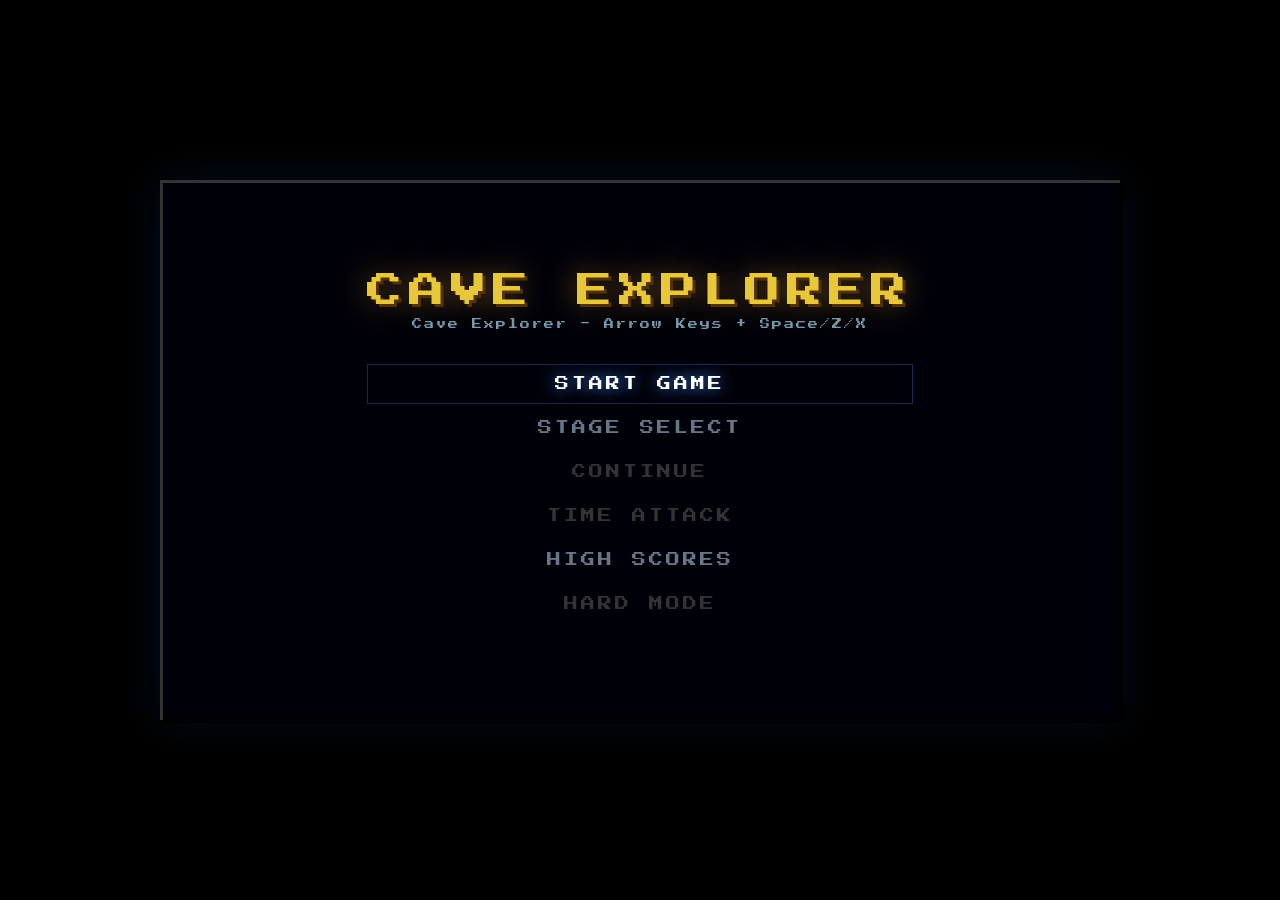
<file: 16_spelunker/index.html>
<!DOCTYPE html>
<html lang="ja">

<head>
  <meta charset="UTF-8">
  <meta name="viewport" content="width=device-width, initial-scale=1.0">
  <title>Cave Explorer v3</title>
  <style>
    @import url('https://fonts.googleapis.com/css2?family=Press+Start+2P&display=swap');

    * {
      margin: 0;
      padding: 0;
      box-sizing: border-box
    }

    html,
    body {
      width: 100%;
      height: 100%;
      background: #000;
      overflow: hidden;
      font-family: 'Press Start 2P', monospace
    }

    #game-container {
      position: relative;
      width: 960px;
      height: 540px;
      margin: auto;
      margin-top: calc(50vh - 270px);
      border: 3px solid #333;
      box-shadow: 0 0 40px rgba(0, 100, 200, 0.15)
    }

    canvas {
      display: block;
      width: 960px;
      height: 540px;
      image-rendering: pixelated;
      image-rendering: crisp-edges
    }

    #menu-overlay {
      position: absolute;
      top: 0;
      left: 0;
      width: 100%;
      height: 100%;
      display: none;
      z-index: 10
    }

    #menu-overlay.active {
      display: flex;
      flex-direction: column;
      align-items: center;
      justify-content: center
    }

    .menu-bg {
      position: absolute;
      top: 0;
      left: 0;
      width: 100%;
      height: 100%;
      background: rgba(0, 0, 10, 0.92)
    }

    .menu-content {
      position: relative;
      z-index: 1;
      text-align: center;
      color: #fff
    }

    .menu-title {
      font-size: 36px;
      color: #e8c838;
      text-shadow: 3px 3px #543200, 0 0 30px rgba(232, 168, 56, 0.5);
      margin-bottom: 10px;
      letter-spacing: 6px;
      animation: titlePulse 2s ease-in-out infinite
    }

    .menu-subtitle {
      font-size: 10px;
      color: #7799aa;
      margin-bottom: 35px;
      letter-spacing: 2px
    }

    .menu-item {
      font-size: 14px;
      color: #667788;
      padding: 12px 30px;
      cursor: pointer;
      transition: all 0.15s;
      letter-spacing: 3px;
      margin: 4px 0;
      border: 1px solid transparent
    }

    .menu-item:hover,
    .menu-item.selected {
      color: #fff;
      text-shadow: 0 0 15px #4488ff;
      border-color: rgba(68, 136, 255, 0.3)
    }

    .menu-item.locked {
      color: #333;
      cursor: default
    }

    .menu-item.locked:hover {
      color: #333;
      text-shadow: none;
      border-color: transparent
    }

    .result-text {
      font-size: 11px;
      color: #aabbcc;
      margin: 8px 0;
      letter-spacing: 2px
    }

    .result-score {
      font-size: 20px;
      color: #ffd700;
      margin: 15px 0;
      text-shadow: 0 0 10px rgba(255, 215, 0, 0.5)
    }

    .briefing-text {
      font-size: 11px;
      color: #88ccff;
      margin: 20px 0;
      font-style: italic;
      line-height: 1.8
    }

    @keyframes titlePulse {

      0%,
      100% {
        opacity: 1
      }

      50% {
        opacity: 0.85
      }
    }
  </style>
</head>

<body>
  <div id="game-container">
    <canvas id="game" width="320" height="180"></canvas>
    <div id="menu-overlay">
      <div class="menu-bg"></div>
      <div class="menu-content" id="menu-content"></div>
    </div>
  </div>
  <script>
    'use strict';

    // ===== MODULE: CONFIG =====
    const CONFIG = {
      INTERNAL_WIDTH: 320,
      INTERNAL_HEIGHT: 180,
      DISPLAY_WIDTH: 960,
      DISPLAY_HEIGHT: 540,
      TILE_SIZE: 16,
      FPS: 60,
      FIXED_STEP: 1 / 60,
      GRAVITY: 480,
      PLAYER_SPEED: 80,
      JUMP_VELOCITY: -180,
      MAX_FALL_SPEED: 240,
      LETHAL_FALL_HEIGHT: 33,
      LADDER_SPEED: 60,
      ROPE_SWAY_SPEED: 40,
      COYOTE_FRAMES: 6,
      JUMP_BUFFER_FRAMES: 6,
      ENERGY_MAX: 400,
      LIVES_INITIAL: 3,
      LIVES_MAX: 5,
      BOMBS_MAX: 3,
      FLASHES_MAX: 3,
      CAMERA_LERP: 0.08,
      PARTICLE_POOL_SIZE: 50,
      ENTITY_CULL_MARGIN: 64,
      RESPAWN_DELAY: 90,
      GUN_SPEED: 200,
      GUN_RANGE: 120,
      GUN_COOLDOWN_FRAMES: 18,
      GUN_LOCK_FRAMES: 10,
      BOMB_RADIUS: 32,
      BOMB_FUSE_FRAMES: 180,
      FLASH_RADIUS: 80,
      BAT_DROP_INTERVAL_FRAMES: 80,
      STEAM_ON_FRAMES: 120,
      STEAM_OFF_FRAMES: 90,
      CRUMBLE_DELAY: 60,
      CRUMBLE_RESPAWN: 240,
      DEBUG: false
    };

    // ===== MODULE: COLORS =====
    const COLORS = {
      bg_dark: '#000000',
      bg_mid: '#111111',
      bg_light: '#202020',
      bg_cave1: '#151515',
      bg_cave2: '#0d0d0d',
      bg_cave3: '#060606',
      dirt: '#b86f00',
      dirt_shade: '#7a4200',
      dirt_light: '#f0ae2d',
      dirt_top: '#d88a13',
      rock: '#4b4033',
      rock_shade: '#2d241b',
      rock_light: '#685742',
      rock_highlight: '#8d754f',
      water: '#2266bb',
      water_light: '#4488dd',
      water_deep: '#1144aa',
      water_surface: '#66aaff',
      lava: '#cc4400',
      lava_light: '#ff6622',
      lava_bright: '#ffaa44',
      lava_dark: '#882200',
      player_skin: '#ffd2a3',
      player_hat: '#ff7a18',
      player_hat_light: '#ffbf66',
      player_body: '#2f6dd8',
      player_body_light: '#68a1ff',
      player_boots: '#1c2450',
      player_belt: '#ffe169',
      player_outline: '#0a0f22',
      bat_body: '#2f63d9',
      bat_wing: '#8dc5ff',
      bat_eye: '#ffef66',
      ghost_body: '#f5f5ff',
      ghost_dark: '#98a6d8',
      ghost_eye: '#20264f',
      key_red: '#ee3333',
      key_blue: '#3388ee',
      key_gold: '#ffcc00',
      item_green: '#22bb22',
      item_green_light: '#66ee66',
      item_red: '#ee2222',
      bomb_color: '#1a1a1a',
      bomb_fuse: '#cc8833',
      flash_color: '#ddeeff',
      gem_color: '#9933ff',
      gem_sparkle: '#ddaaff',
      sign_color: '#6f4120',
      sign_board: '#d2a56b',
      rope_color: '#cfd6df',
      rope_shade: '#8e9aa8',
      ladder_color: '#8b3fd6',
      ladder_light: '#bf79ff',
      ladder_dark: '#5a2494',
      door_color: '#774422',
      door_metal: '#888888',
      checkpoint_color: '#3377bb',
      checkpoint_glow: '#66bbff',
      checkpoint_bright: '#aaddff',
      steam_color: '#bbbbbb',
      hud_text: '#f4f6ff',
      hud_bg: '#03070f',
      hud_border: '#4ea7ff',
      energy_high: '#35d66b',
      energy_mid: '#ffc842',
      energy_low: '#ff4b4b',
      energy_bg: '#12243d',
      white: '#ffffff',
      black: '#000000'
    };

    // ===== MODULE: UTIL =====
    const Util = {
      clamp(v, min, max) { return Math.max(min, Math.min(max, v)); },
      lerp(a, b, t) { return a + (b - a) * t; },
      rand(min, max) { return Math.random() * (max - min) + min; },
      randInt(min, max) { return Math.floor(Math.random() * (max - min + 1)) + min; },
      aabbOverlap(a, b) {
        return a.x < b.x + b.w && a.x + a.w > b.x && a.y < b.y + b.h && a.y + a.h > b.y;
      },
      dist(x1, y1, x2, y2) { return Math.sqrt((x2 - x1) ** 2 + (y2 - y1) ** 2); },
      padScore(n) {
        let s = String(Math.floor(n));
        while (s.length < 6) s = '0' + s;
        return s;
      }
    };

    // ===== MODULE: EVENTS =====
    const Events = {
      _listeners: {},
      on(event, cb) {
        if (!this._listeners[event]) this._listeners[event] = [];
        this._listeners[event].push(cb);
      },
      off(event, cb) {
        if (!this._listeners[event]) return;
        this._listeners[event] = this._listeners[event].filter(c => c !== cb);
      },
      emit(event, data) {
        if (!this._listeners[event]) return;
        for (const cb of this._listeners[event]) cb(data);
      },
      clear() { this._listeners = {}; }
    };

    // ===== MODULE: INPUT =====
    const Input = {
      keys: {},
      justPressed: {},
      _prev: {},
      init() {
        window.addEventListener('keydown', e => {
          e.preventDefault();
          this.keys[e.code] = true;
        });
        window.addEventListener('keyup', e => {
          e.preventDefault();
          this.keys[e.code] = false;
        });
      },
      poll() {
        this.justPressed = {};
        for (const k in this.keys) {
          if (this.keys[k] && !this._prev[k]) this.justPressed[k] = true;
        }
        this._prev = { ...this.keys };
      },
      isDown(action) {
        const bind = GameState.settings.keyBindings;
        return !!this.keys[bind[action]];
      },
      wasPressed(action) {
        const bind = GameState.settings.keyBindings;
        return !!this.justPressed[bind[action]];
      }
    };

    // ===== MODULE: GAME STATE =====
    const GameState = {
      scene: 'TITLE',
      player: null,
      entities: [],
      projectiles: [],
      stage: null,
      area: null,
      areaIndex: 0,
      stageIndex: 0,
      camera: { x: 0, y: 0 },
      particles: [],
      frameCount: 0,
      paused: false,
      screenShake: { x: 0, y: 0, intensity: 0, decay: 0 },
      hitStop: 0,
      fadeAlpha: 0,
      fadeDir: 0,
      fadeCallback: null,
      deathCount: 0,
      consecutiveDeaths: 0,
      lastCheckpointIndex: 0,
      stageStartTime: 0,
      totalPlayTime: 0,
      collectedItemIds: {},
      collectedGems: [],
      keysHeld: [],
      steamTimers: {},
      crumbleTimers: {},
      transitionTimer: 0,
      transitionText: '',
      settings: {
        bgmVolume: 0.3,
        seVolume: 0.7,
        screenShake: true,
        flashEffect: true,
        keyBindings: {
          left: 'ArrowLeft', right: 'ArrowRight',
          up: 'ArrowUp', down: 'ArrowDown',
          jump: 'Space', item: 'KeyZ',
          attack: 'KeyX', pause: 'Enter', restart: 'KeyR'
        }
      },
      unlocks: { timeAttack: false, hardMode: false },
      highScores: [],
      hardMode: false,
      timeAttackMode: false
    };

    function resetPlayer() {
      GameState.player = {
        x: 32, y: 128, vx: 0, vy: 0,
        state: 'idle', facing: 'right',
        lives: CONFIG.LIVES_INITIAL,
        energy: CONFIG.ENERGY_MAX,
        maxEnergy: CONFIG.ENERGY_MAX,
        bombs: 0, flashes: 0,
        score: 0, onGround: false,
        onLadder: false, onRope: false,
        ladderMounting: false,
        gunCooldownTimer: 0,
        attackLockTimer: 0,
        jumpStartY: 0, coyoteTimer: 0,
        jumpBufferTimer: 0, invincible: 0,
        animFrame: 0, animTimer: 0,
        deathTimer: 0, width: 12, height: 16,
        ropeSwing: 0
      };
    }

    // ===== MODULE: SPRITE ENGINE =====
    const SpriteEngine = {
      spriteCache: {},

      drawRect(ctx, x, y, w, h, color) {
        ctx.fillStyle = color;
        ctx.fillRect(Math.floor(x), Math.floor(y), w, h);
      },

      drawPlayer(ctx, p) {
        const x = Math.floor(p.x);
        const y = Math.floor(p.y);
        const flip = p.facing === 'left';
        ctx.save();
        if (flip) {
          ctx.translate(x + p.width, y);
          ctx.scale(-1, 1);
        } else {
          ctx.translate(x, y);
        }

        // --- FC Spelunker-style explorer sprite ---
        // Helmet (explorer hat)
        ctx.fillStyle = COLORS.player_hat;
        ctx.fillRect(3, 0, 7, 2); // top brim
        ctx.fillRect(2, 2, 9, 2); // hat body
        ctx.fillStyle = COLORS.player_hat_light;
        ctx.fillRect(4, 0, 3, 1); // highlight
        // Helmet lamp
        ctx.fillStyle = '#fff4a8';
        ctx.fillRect(5, 1, 2, 1);

        // Head/face
        ctx.fillStyle = COLORS.player_skin;
        ctx.fillRect(3, 4, 6, 3);
        // Eyes
        ctx.fillStyle = COLORS.black;
        ctx.fillRect(4, 5, 1, 1);
        ctx.fillRect(7, 5, 1, 1);

        // Body (jumpsuit)
        ctx.fillStyle = COLORS.player_body;
        ctx.fillRect(3, 7, 6, 4);
        ctx.fillStyle = COLORS.player_body_light;
        ctx.fillRect(4, 7, 4, 1); // collar highlight
        // Belt
        ctx.fillStyle = COLORS.player_belt;
        ctx.fillRect(3, 10, 6, 1);

        // Arms + Legs based on state
        if (p.state === 'walk') {
          const f = Math.floor(p.animFrame) % 4;
          // Arms swing
          ctx.fillStyle = COLORS.player_body;
          if (f < 2) {
            ctx.fillRect(1, 7, 2, 3);
            ctx.fillRect(9, 8, 2, 3);
          } else {
            ctx.fillRect(1, 8, 2, 3);
            ctx.fillRect(9, 7, 2, 3);
          }
          // Hands
          ctx.fillStyle = COLORS.player_skin;
          ctx.fillRect(f < 2 ? 1 : 1, f < 2 ? 10 : 11, 2, 1);
          ctx.fillRect(f < 2 ? 9 : 9, f < 2 ? 11 : 10, 2, 1);
          // Legs
          ctx.fillStyle = COLORS.player_boots;
          if (f < 2) {
            ctx.fillRect(3, 11, 3, 2);
            ctx.fillRect(6, 12, 3, 2);
            ctx.fillRect(3, 13, 2, 3);
            ctx.fillRect(7, 14, 2, 2);
          } else {
            ctx.fillRect(3, 12, 3, 2);
            ctx.fillRect(6, 11, 3, 2);
            ctx.fillRect(3, 14, 2, 2);
            ctx.fillRect(7, 13, 2, 3);
          }
        } else if (p.state === 'climb') {
          const f = Math.floor(p.animFrame) % 2;
          // Arms reaching up alternating
          ctx.fillStyle = COLORS.player_body;
          ctx.fillRect(1, 5 + f * 3, 2, 3);
          ctx.fillRect(9, 5 + (1 - f) * 3, 2, 3);
          ctx.fillStyle = COLORS.player_skin;
          ctx.fillRect(1, 5 + f * 3, 2, 1);
          ctx.fillRect(9, 5 + (1 - f) * 3, 2, 1);
          // Legs
          ctx.fillStyle = COLORS.player_boots;
          ctx.fillRect(3, 11 + f, 3, 3);
          ctx.fillRect(6, 11 + (1 - f), 3, 3);
          ctx.fillRect(3, 14 + f, 2, 2);
          ctx.fillRect(7, 14 + (1 - f), 2, 2);
        } else if (p.state === 'jump' || p.state === 'fall') {
          // Arms out
          ctx.fillStyle = COLORS.player_body;
          ctx.fillRect(0, 7, 3, 2);
          ctx.fillRect(9, 7, 3, 2);
          ctx.fillStyle = COLORS.player_skin;
          ctx.fillRect(0, 7, 1, 2);
          ctx.fillRect(11, 7, 1, 2);
          // Legs tucked/spread
          ctx.fillStyle = COLORS.player_boots;
          if (p.state === 'jump') {
            ctx.fillRect(3, 11, 3, 3);
            ctx.fillRect(6, 11, 3, 3);
            ctx.fillRect(2, 14, 3, 2);
            ctx.fillRect(7, 14, 3, 2);
          } else {
            ctx.fillRect(3, 11, 3, 2);
            ctx.fillRect(6, 11, 3, 2);
            ctx.fillRect(3, 13, 2, 3);
            ctx.fillRect(7, 13, 2, 3);
          }
        } else {
          // Idle
          ctx.fillStyle = COLORS.player_body;
          ctx.fillRect(1, 8, 2, 3);
          ctx.fillRect(9, 8, 2, 3);
          ctx.fillStyle = COLORS.player_skin;
          ctx.fillRect(1, 11, 2, 1);
          ctx.fillRect(9, 11, 2, 1);
          ctx.fillStyle = COLORS.player_boots;
          ctx.fillRect(3, 11, 3, 2);
          ctx.fillRect(6, 11, 3, 2);
          ctx.fillRect(3, 13, 2, 3);
          ctx.fillRect(7, 13, 2, 3);
        }

        // Outer edge accents to keep sprite readable on dark cave tiles
        ctx.fillStyle = COLORS.player_outline;
        ctx.fillRect(2, 3, 1, 8);
        ctx.fillRect(9, 3, 1, 8);
        ctx.fillRect(3, 15, 2, 1);
        ctx.fillRect(7, 15, 2, 1);
        ctx.restore();
      },

      drawBat(ctx, e) {
        const x = Math.floor(e.x);
        const y = Math.floor(e.y);
        const f = Math.floor(e.animFrame) % 2;
        // Body
        ctx.fillStyle = COLORS.bat_body;
        ctx.fillRect(x + 3, y + 2, 4, 3);
        ctx.fillRect(x + 4, y + 1, 2, 1);
        // Ears
        ctx.fillRect(x + 3, y, 1, 2);
        ctx.fillRect(x + 6, y, 1, 2);
        // Wings
        ctx.fillStyle = COLORS.bat_wing;
        if (f === 0) {
          // Wings up
          ctx.fillRect(x, y, 3, 2);
          ctx.fillRect(x + 1, y + 2, 2, 2);
          ctx.fillRect(x + 7, y, 3, 2);
          ctx.fillRect(x + 7, y + 2, 2, 2);
        } else {
          // Wings down
          ctx.fillRect(x, y + 3, 3, 2);
          ctx.fillRect(x + 1, y + 2, 2, 1);
          ctx.fillRect(x + 7, y + 3, 3, 2);
          ctx.fillRect(x + 7, y + 2, 2, 1);
        }
        // Eyes (glowing red)
        ctx.fillStyle = COLORS.bat_eye;
        ctx.fillRect(x + 4, y + 2, 1, 1);
        ctx.fillRect(x + 6, y + 2, 1, 1);
        // Fangs
        ctx.fillStyle = '#ffffff';
        ctx.fillRect(x + 4, y + 4, 1, 1);
        ctx.fillRect(x + 6, y + 4, 1, 1);
        // Dark edge + highlight for sharper 8bit look
        ctx.fillStyle = '#1a2f72';
        ctx.fillRect(x + 3, y + 2, 1, 3);
        ctx.fillRect(x + 6, y + 2, 1, 3);
        ctx.fillStyle = '#d7ecff';
        ctx.fillRect(x + 4, y + 1, 1, 1);
      },

      drawGhost(ctx, e) {
        const x = Math.floor(e.x);
        const y = Math.floor(e.y);
        const f = Math.floor(e.animFrame) % 2;
        const hover = Math.sin(GameState.frameCount * 0.08 + e.x) * 1.5;
        const dy = Math.floor(hover);
        ctx.save();
        ctx.globalAlpha = 0.72 + Math.sin(GameState.frameCount * 0.05) * 0.1;
        // Body (rounder shape)
        ctx.fillStyle = COLORS.ghost_body;
        ctx.fillRect(x + 3, y + dy, 6, 2);
        ctx.fillRect(x + 2, y + 2 + dy, 8, 8);
        ctx.fillRect(x + 1, y + 4 + dy, 10, 4);
        // Shading
        ctx.fillStyle = COLORS.ghost_dark;
        ctx.fillRect(x + 1, y + 8 + dy, 2, 2);
        ctx.fillRect(x + 9, y + 8 + dy, 2, 2);
        // Wavy bottom
        ctx.fillStyle = COLORS.ghost_body;
        ctx.fillRect(x + 1, y + 10 + dy, 3, 2 + f);
        ctx.fillRect(x + 5, y + 10 + dy, 3, 2 + (1 - f));
        ctx.fillRect(x + 9, y + 10 + dy, 2, 2 + f);
        // Eyes (hollow, dark)
        ctx.fillStyle = COLORS.ghost_eye;
        ctx.fillRect(x + 3, y + 4 + dy, 2, 3);
        ctx.fillRect(x + 7, y + 4 + dy, 2, 3);
        // Eye pupils
        ctx.fillStyle = '#000022';
        ctx.fillRect(x + 3, y + 5 + dy, 1, 2);
        ctx.fillRect(x + 7, y + 5 + dy, 1, 2);
        // Mouth
        ctx.fillStyle = COLORS.ghost_dark;
        ctx.fillRect(x + 4, y + 8 + dy, 4, 1);
        ctx.fillStyle = '#dfe7ff';
        ctx.fillRect(x + 4, y + 3 + dy, 3, 1);
        ctx.restore();
      },

      drawRock(ctx, e) {
        const x = Math.floor(e.x);
        const y = Math.floor(e.y);
        ctx.fillStyle = COLORS.rock_shade;
        ctx.fillRect(x + 1, y, 6, 7);
        ctx.fillRect(x, y + 1, 8, 5);
        ctx.fillStyle = COLORS.rock;
        ctx.fillRect(x + 1, y + 1, 5, 4);
      },

      drawPlacedBomb(ctx, e) {
        const x = Math.floor(e.x);
        const y = Math.floor(e.y);
        ctx.fillStyle = COLORS.bomb_color;
        ctx.fillRect(x + 1, y + 1, 6, 6);
        ctx.fillStyle = '#555';
        ctx.fillRect(x + 3, y - 1, 2, 2);
        // Blink faster as fuse gets close to explosion.
        const blinkRate = e.fuse < 60 ? 4 : 8;
        if (Math.floor(GameState.frameCount / blinkRate) % 2 === 0) {
          ctx.fillStyle = COLORS.bomb_fuse;
          ctx.fillRect(x + 3, y - 2, 2, 1);
        }
      },

      drawBatDrop(ctx, e) {
        const x = Math.floor(e.x);
        const y = Math.floor(e.y);
        ctx.fillStyle = '#4f3b2a';
        ctx.fillRect(x + 1, y, 2, 4);
        ctx.fillStyle = '#75604c';
        ctx.fillRect(x + 1, y, 2, 1);
      },

      drawItem(ctx, e) {
        const drawScale = 1.25;
        const x = 0;
        const y = 0;
        const blink = Math.floor(GameState.frameCount / 15) % 2;
        ctx.save();
        ctx.translate(Math.floor(e.x), Math.floor(e.y));
        ctx.scale(drawScale, drawScale);
        switch (e.itemType) {
          case 'energy_capsule':
            ctx.fillStyle = blink ? COLORS.item_green : '#22aa22';
            ctx.fillRect(x + 1, y + 1, 6, 6);
            ctx.fillStyle = '#88ff88';
            ctx.fillRect(x + 3, y + 2, 2, 1);
            break;
          case 'life_up':
            ctx.fillStyle = COLORS.item_red;
            ctx.fillRect(x + 1, y + 2, 3, 3);
            ctx.fillRect(x + 4, y + 2, 3, 3);
            ctx.fillRect(x + 2, y + 4, 4, 3);
            break;
          case 'key_red': case 'key_blue': case 'key_gold':
            const kc = e.itemType === 'key_red' ? COLORS.key_red : e.itemType === 'key_blue' ? COLORS.key_blue : COLORS.key_gold;
            ctx.fillStyle = kc;
            ctx.fillRect(x + 2, y, 4, 4);
            ctx.fillRect(x + 3, y + 4, 2, 6);
            ctx.fillRect(x + 5, y + 7, 2, 1);
            ctx.fillRect(x + 5, y + 9, 2, 1);
            break;
          case 'bomb':
            ctx.fillStyle = COLORS.bomb_color;
            ctx.fillRect(x + 1, y + 2, 6, 5);
            ctx.fillStyle = '#666';
            ctx.fillRect(x + 3, y, 2, 2);
            if (blink) { ctx.fillStyle = '#ff6600'; ctx.fillRect(x + 3, y - 1, 2, 1); }
            break;
          case 'flash':
            ctx.fillStyle = blink ? COLORS.flash_color : '#ccccff';
            ctx.fillRect(x + 2, y + 1, 4, 6);
            ctx.fillRect(x + 1, y + 3, 6, 2);
            break;
          case 'gem':
            const gc = blink ? COLORS.gem_color : '#cc66ff';
            ctx.fillStyle = gc;
            ctx.fillRect(x + 2, y + 1, 4, 2);
            ctx.fillRect(x + 1, y + 3, 6, 2);
            ctx.fillRect(x + 2, y + 5, 4, 2);
            ctx.fillStyle = '#fff';
            ctx.fillRect(x + 3, y + 2, 1, 1);
            break;
          case 'miracle':
            const mc = Math.floor(GameState.frameCount / 8) % 3;
            ctx.fillStyle = ['#ff88ff', '#88ffff', '#ffff88'][mc];
            ctx.fillRect(x + 1, y + 1, 6, 6);
            ctx.fillStyle = '#fff';
            ctx.fillRect(x + 3, y + 3, 2, 2);
            break;
        }
        ctx.restore();
      },

      drawProjectile(ctx, p) {
        if (p.isFlash) {
          // Flash/flare - glowing light going upward
          ctx.fillStyle = '#ffffff';
          ctx.fillRect(Math.floor(p.x), Math.floor(p.y), 4, 4);
          ctx.fillStyle = '#88ccff';
          ctx.fillRect(Math.floor(p.x) - 1, Math.floor(p.y) + 1, 6, 2);
          ctx.fillRect(Math.floor(p.x) + 1, Math.floor(p.y) - 1, 2, 6);
        } else {
          // Machine gun bullet
          ctx.fillStyle = '#aaddff';
          ctx.fillRect(Math.floor(p.x), Math.floor(p.y), 4, 3);
          ctx.fillStyle = '#ffffff';
          ctx.fillRect(Math.floor(p.x) + 1, Math.floor(p.y) + 1, 2, 1);
        }
      },

      drawSign(ctx, x, y) {
        // Pole
        ctx.fillStyle = '#4a2d16';
        ctx.fillRect(x + 7, y + 8, 2, 8);
        // Board frame
        ctx.fillStyle = COLORS.sign_color;
        ctx.fillRect(x + 1, y + 1, 14, 8);
        // Board surface
        ctx.fillStyle = COLORS.sign_board;
        ctx.fillRect(x + 2, y + 2, 12, 6);
        // Simple engraved marks for retro sign look
        ctx.fillStyle = '#8e6030';
        ctx.fillRect(x + 3, y + 3, 8, 1);
        ctx.fillRect(x + 4, y + 5, 6, 1);
      }
    };

    // ===== MODULE: TILE RENDERER =====
    const TileRenderer = {
      tileCache: null,

      initCache(ctx) {
        this.tileCache = {};
        const ts = CONFIG.TILE_SIZE;
        const types = [
          { id: 1, fn: this.drawDirtTile },
          { id: 2, fn: this.drawRockTile },
          { id: 3, fn: this.drawLadderTile },
          { id: 4, fn: this.drawRopeTile },
          { id: 5, fn: this.drawWaterTile },
          { id: 6, fn: this.drawLavaTile },
          { id: 7, fn: this.drawSteamTile },
          { id: 8, fn: this.drawCrumbleTile },
          { id: 9, fn: this.drawPlatformTile },
          { id: 10, fn: this.drawDoorTile },
          { id: 11, fn: this.drawBreakWallTile },
          { id: 12, fn: this.drawCheckpointTile },
          { id: 13, fn: this.drawGoalTile }
        ];
        for (const t of types) {
          const c = document.createElement('canvas');
          c.width = ts; c.height = ts;
          const tc = c.getContext('2d');
          t.fn(tc, ts);
          this.tileCache[t.id] = c;
        }
      },

      drawDirtTile(ctx, s) {
        // Base cave wall
        ctx.fillStyle = COLORS.dirt;
        ctx.fillRect(0, 0, s, s);

        // Brighter ledge edge
        ctx.fillStyle = COLORS.dirt_top;
        ctx.fillRect(0, 0, s, 3);
        ctx.fillStyle = COLORS.dirt_light;
        ctx.fillRect(1, 1, 3, 1);
        ctx.fillRect(6, 1, 4, 1);
        ctx.fillRect(12, 1, 3, 1);

        // Chunky cave texture
        ctx.fillStyle = COLORS.dirt_shade;
        ctx.fillRect(1, 5, 2, 2);
        ctx.fillRect(4, 7, 3, 2);
        ctx.fillRect(9, 5, 2, 3);
        ctx.fillRect(13, 6, 2, 2);
        ctx.fillRect(2, 11, 3, 2);
        ctx.fillRect(8, 10, 4, 2);
        ctx.fillRect(13, 12, 2, 2);

        // Highlights and tiny dark cavities
        ctx.fillStyle = COLORS.dirt_light;
        ctx.fillRect(5, 4, 1, 1);
        ctx.fillRect(11, 4, 1, 1);
        ctx.fillRect(7, 9, 1, 1);
        ctx.fillRect(2, 13, 1, 1);
        ctx.fillRect(10, 13, 1, 1);
        ctx.fillStyle = '#3a2300';
        ctx.fillRect(6, 6, 1, 1);
        ctx.fillRect(12, 8, 1, 1);
        ctx.fillRect(4, 12, 1, 1);
      },
      drawRockTile(ctx, s) {
        // Dark cave stone
        ctx.fillStyle = COLORS.rock;
        ctx.fillRect(0, 0, s, s);

        // Fracture and shadow
        ctx.fillStyle = COLORS.rock_shade;
        ctx.fillRect(0, 0, s, 2);
        ctx.fillRect(2, 4, 3, 2);
        ctx.fillRect(9, 3, 4, 2);
        ctx.fillRect(5, 8, 5, 2);
        ctx.fillRect(1, 11, 3, 3);
        ctx.fillRect(11, 10, 3, 3);

        // Mineral highlights
        ctx.fillStyle = COLORS.rock_highlight;
        ctx.fillRect(5, 2, 2, 1);
        ctx.fillRect(13, 4, 1, 1);
        ctx.fillRect(7, 9, 2, 1);
        ctx.fillRect(3, 13, 1, 1);

        // Lower edge lift
        ctx.fillStyle = COLORS.rock_light;
        ctx.fillRect(0, s - 2, s, 1);
      },
      drawLadderTile(ctx, s) {
        // Side rails
        ctx.fillStyle = COLORS.ladder_dark;
        ctx.fillRect(1, 0, 1, s);
        ctx.fillRect(13, 0, 1, s);
        ctx.fillStyle = COLORS.ladder_color;
        ctx.fillRect(2, 0, 2, s);
        ctx.fillRect(12, 0, 2, s);
        ctx.fillStyle = COLORS.ladder_light;
        ctx.fillRect(3, 0, 1, s);
        ctx.fillRect(13, 0, 1, s);

        // Rungs
        ctx.fillStyle = COLORS.ladder_dark;
        ctx.fillRect(4, 3, 8, 1);
        ctx.fillRect(4, 11, 8, 1);
        ctx.fillStyle = COLORS.ladder_color;
        ctx.fillRect(4, 4, 8, 1);
        ctx.fillRect(4, 12, 8, 1);
        ctx.fillStyle = COLORS.ladder_light;
        ctx.fillRect(4, 2, 8, 1);
        ctx.fillRect(4, 10, 8, 1);

        // Sparkle pixels to pop against dark cave
        ctx.fillStyle = '#f2d7ff';
        ctx.fillRect(5, 4, 1, 1);
        ctx.fillRect(10, 12, 1, 1);
      },
      drawRopeTile(ctx, s) {
        ctx.fillStyle = COLORS.rope_color;
        ctx.fillRect(7, 0, 2, s);
      },
      drawWaterTile(ctx, s) {
        ctx.fillStyle = COLORS.water_deep;
        ctx.fillRect(0, 0, s, s);
        ctx.fillStyle = COLORS.water;
        ctx.fillRect(0, 0, s, 6);
        const f = Math.floor(GameState.frameCount / 12) % 4;
        ctx.fillStyle = COLORS.water_light;
        ctx.fillRect((f * 4) % s, 1, 5, 2);
        ctx.fillRect(((f * 3) + 9) % s, 4, 4, 1);
        ctx.fillStyle = COLORS.water_surface;
        ctx.fillRect((f * 5 + 2) % s, 0, 3, 1);
        ctx.fillRect(((f * 5) + 8) % s, 0, 4, 1);
        // Depth shading
        ctx.fillStyle = COLORS.water_deep;
        ctx.fillRect(0, 10, s, 6);
        ctx.fillRect((f * 3 + 3) % s, 8, 3, 2);
      },
      drawLavaTile(ctx, s) {
        ctx.fillStyle = COLORS.lava_dark;
        ctx.fillRect(0, 0, s, s);
        ctx.fillStyle = COLORS.lava;
        ctx.fillRect(0, 0, s, 10);
        const f = Math.floor(GameState.frameCount / 8) % 4;
        ctx.fillStyle = COLORS.lava_light;
        ctx.fillRect((f * 4) % s, 1, 5, 3);
        ctx.fillRect(((f * 4) + 8) % s, 5, 4, 3);
        ctx.fillStyle = COLORS.lava_bright;
        ctx.fillRect(((f * 3) + 2) % s, 2, 3, 1);
        ctx.fillRect(((f * 3) + 10) % s, 6, 2, 1);
        // Bubbles
        ctx.fillRect(((f * 6) + 4) % s, 0, 2, 2);
        ctx.fillStyle = COLORS.lava_dark;
        ctx.fillRect(0, 12, s, 4);
        ctx.fillRect((f * 4 + 5) % s, 10, 3, 2);
      },
      drawSteamTile(ctx, s) {
        ctx.fillStyle = COLORS.rock;
        ctx.fillRect(0, 0, s, s);
        ctx.fillStyle = '#888';
        ctx.fillRect(5, 0, 2, 3);
        ctx.fillRect(9, 0, 2, 3);
      },
      drawCrumbleTile(ctx, s) {
        ctx.fillStyle = '#aa8844';
        ctx.fillRect(0, 0, s, s);
        ctx.fillStyle = '#886633';
        ctx.fillRect(0, 0, s, 2);
        ctx.fillRect(4, 6, 3, 2);
        ctx.fillRect(9, 10, 4, 2);
        // cracks
        ctx.fillStyle = '#664422';
        ctx.fillRect(3, 3, 1, 4);
        ctx.fillRect(8, 2, 1, 3);
        ctx.fillRect(12, 7, 1, 5);
      },
      drawPlatformTile(ctx, s) {
        ctx.fillStyle = COLORS.dirt_top;
        ctx.fillRect(0, 0, s, 2);
        ctx.fillStyle = COLORS.dirt;
        ctx.fillRect(0, 2, s, 3);
        ctx.fillStyle = COLORS.rock_shade;
        ctx.fillRect(0, 5, s, 1);
        ctx.fillStyle = COLORS.dirt_light;
        ctx.fillRect(2, 1, 3, 1);
        ctx.fillRect(9, 1, 3, 1);
      },
      drawDoorTile(ctx, s) {
        ctx.fillStyle = COLORS.door_color;
        ctx.fillRect(0, 0, s, s);
        ctx.fillStyle = '#aa6633';
        ctx.fillRect(2, 2, 12, 12);
        ctx.fillStyle = COLORS.key_gold;
        ctx.fillRect(10, 7, 2, 2);
      },
      drawBreakWallTile(ctx, s) {
        ctx.fillStyle = COLORS.rock;
        ctx.fillRect(0, 0, s, s);
        ctx.fillStyle = '#8899aa';
        ctx.fillRect(2, 2, 5, 5);
        ctx.fillRect(9, 8, 5, 5);
        ctx.fillStyle = '#556';
        ctx.fillRect(3, 3, 3, 3);
        ctx.fillRect(10, 9, 3, 3);
      },
      drawCheckpointTile(ctx, s) {
        // Flagpole
        ctx.fillStyle = '#666677';
        ctx.fillRect(7, 2, 2, 14);
        // Flag
        ctx.fillStyle = COLORS.checkpoint_color;
        ctx.fillRect(9, 2, 5, 4);
        ctx.fillStyle = COLORS.checkpoint_glow;
        ctx.fillRect(9, 2, 5, 2);
        // Base
        ctx.fillStyle = '#555566';
        ctx.fillRect(5, 14, 6, 2);
        // Glow
        ctx.fillStyle = COLORS.checkpoint_bright;
        ctx.fillRect(8, 3, 1, 1);
      },
      drawGoalTile(ctx, s) {
        // Treasure chest
        ctx.fillStyle = '#885522';
        ctx.fillRect(2, 6, 12, 8);
        ctx.fillStyle = '#aa6633';
        ctx.fillRect(3, 7, 10, 6);
        // Lid
        ctx.fillStyle = '#996633';
        ctx.fillRect(2, 4, 12, 3);
        ctx.fillStyle = '#bb8844';
        ctx.fillRect(3, 4, 10, 2);
        // Gold trim
        ctx.fillStyle = COLORS.key_gold;
        ctx.fillRect(6, 7, 4, 2);
        // Lock
        ctx.fillStyle = '#ffee88';
        ctx.fillRect(7, 8, 2, 1);
        // Sparkle
        ctx.fillStyle = '#ffffff';
        ctx.fillRect(4, 5, 1, 1);
        ctx.fillRect(11, 5, 1, 1);
      },

      drawTile(ctx, id, x, y) {
        if (id === 0) return;
        // For animated tiles (water, lava), redraw dynamically
        if (id === 5 || id === 6) {
          const ts = CONFIG.TILE_SIZE;
          if (id === 5) {
            ctx.fillStyle = COLORS.water_deep;
            ctx.fillRect(x, y, ts, ts);
            ctx.fillStyle = COLORS.water;
            ctx.fillRect(x, y, ts, 6);
            const f = Math.floor(GameState.frameCount / 12) % 4;
            ctx.fillStyle = COLORS.water_light;
            ctx.fillRect(x + (f * 4) % ts, y + 1, 5, 2);
            ctx.fillRect(x + ((f * 3) + 9) % ts, y + 4, 4, 1);
            ctx.fillStyle = COLORS.water_surface;
            ctx.fillRect(x + (f * 5 + 2) % ts, y, 3, 1);
            ctx.fillRect(x + ((f * 5) + 8) % ts, y, 4, 1);
            ctx.fillStyle = COLORS.water_deep;
            ctx.fillRect(x, y + 10, ts, 6);
          } else {
            ctx.fillStyle = COLORS.lava_dark;
            ctx.fillRect(x, y, ts, ts);
            ctx.fillStyle = COLORS.lava;
            ctx.fillRect(x, y, ts, 10);
            const f = Math.floor(GameState.frameCount / 8) % 4;
            ctx.fillStyle = COLORS.lava_light;
            ctx.fillRect(x + (f * 4) % ts, y + 1, 5, 3);
            ctx.fillRect(x + ((f * 4) + 8) % ts, y + 5, 4, 3);
            ctx.fillStyle = COLORS.lava_bright;
            ctx.fillRect(x + ((f * 3) + 2) % ts, y + 2, 3, 1);
            ctx.fillRect(x + ((f * 6) + 4) % ts, y, 2, 2);
            ctx.fillStyle = COLORS.lava_dark;
            ctx.fillRect(x, y + 12, ts, 4);
          }
          return;
        }
        if (this.tileCache && this.tileCache[id]) {
          ctx.drawImage(this.tileCache[id], x, y);
        }
      }
    };

    // ===== MODULE: PARTICLE SYSTEM =====
    const Particles = {
      pool: [],
      init() {
        this.pool = [];
        for (let i = 0; i < CONFIG.PARTICLE_POOL_SIZE; i++) {
          this.pool.push({ active: false, x: 0, y: 0, vx: 0, vy: 0, life: 0, maxLife: 0, color: '#fff', size: 2 });
        }
      },
      spawn(x, y, count, color, spread, speed) {
        let spawned = 0;
        for (const p of this.pool) {
          if (!p.active && spawned < count) {
            p.active = true;
            p.x = x; p.y = y;
            p.vx = Util.rand(-spread, spread) * speed;
            p.vy = Util.rand(-spread, 0) * speed;
            p.life = Util.rand(15, 30);
            p.maxLife = p.life;
            p.color = color;
            p.size = Util.randInt(1, 3);
            spawned++;
          }
        }
      },
      update() {
        for (const p of this.pool) {
          if (!p.active) continue;
          p.x += p.vx * CONFIG.FIXED_STEP;
          p.y += p.vy * CONFIG.FIXED_STEP;
          p.vy += 200 * CONFIG.FIXED_STEP;
          p.life--;
          if (p.life <= 0) p.active = false;
        }
      },
      draw(ctx) {
        for (const p of this.pool) {
          if (!p.active) continue;
          const alpha = p.life / p.maxLife;
          ctx.globalAlpha = alpha;
          ctx.fillStyle = p.color;
          ctx.fillRect(Math.floor(p.x), Math.floor(p.y), p.size, p.size);
        }
        ctx.globalAlpha = 1;
      }
    };

    // ===== MODULE: CAMERA =====
    const Camera = {
      update() {
        const p = GameState.player;
        if (!p || !GameState.area) return;
        const ts = CONFIG.TILE_SIZE;
        const mapW = GameState.area.width * ts;
        const mapH = GameState.area.height * ts;
        const targetX = p.x + p.width / 2 - CONFIG.INTERNAL_WIDTH / 2;
        const targetY = p.y + p.height / 2 - CONFIG.INTERNAL_HEIGHT / 2;
        GameState.camera.x = Util.lerp(GameState.camera.x, targetX, CONFIG.CAMERA_LERP);
        GameState.camera.y = Util.lerp(GameState.camera.y, targetY, 0.15);
        GameState.camera.x = Util.clamp(GameState.camera.x, 0, Math.max(0, mapW - CONFIG.INTERNAL_WIDTH));
        GameState.camera.y = Util.clamp(GameState.camera.y, 0, Math.max(0, mapH - CONFIG.INTERNAL_HEIGHT));
      }
    };

    // ===== MODULE: AUDIO MANAGER =====
    const Audio = {
      ctx: null,
      initialized: false,
      bgmNodes: [],
      bgmPlaying: false,
      currentBGM: null,

      init() {
        try {
          this.ctx = new (window.AudioContext || window.webkitAudioContext)();
          this.initialized = true;
        } catch (e) {
          console.warn('Web Audio not available');
        }
      },

      resume() {
        if (this.ctx && this.ctx.state === 'suspended') {
          this.ctx.resume();
        }
      },

      playNote(freq, duration, type, volume, startTime) {
        if (!this.initialized) return;
        const c = this.ctx;
        const t = startTime || c.currentTime;
        const osc = c.createOscillator();
        const gain = c.createGain();
        osc.type = type || 'square';
        osc.frequency.setValueAtTime(freq, t);
        gain.gain.setValueAtTime(volume * GameState.settings.seVolume, t);
        gain.gain.exponentialRampToValueAtTime(0.001, t + duration);
        osc.connect(gain);
        gain.connect(c.destination);
        osc.start(t);
        osc.stop(t + duration);
      },

      playSE(name) {
        if (!this.initialized) return;
        const c = this.ctx;
        const t = c.currentTime;
        const vol = GameState.settings.seVolume;
        switch (name) {
          case 'jump':
            this.playNote(200, 0.1, 'square', 0.2 * vol, t);
            this.playNote(400, 0.08, 'square', 0.15 * vol, t + 0.03);
            break;
          case 'land':
            this.playNoise(0.05, 0.2 * vol, 800);
            break;
          case 'death':
            this.playNote(400, 0.15, 'square', 0.3 * vol, t);
            this.playNote(200, 0.2, 'square', 0.25 * vol, t + 0.15);
            this.playNote(100, 0.3, 'square', 0.2 * vol, t + 0.3);
            break;
          case 'item':
            this.playNote(523, 0.06, 'square', 0.2 * vol, t);
            this.playNote(659, 0.06, 'square', 0.2 * vol, t + 0.05);
            this.playNote(784, 0.1, 'square', 0.2 * vol, t + 0.1);
            break;
          case 'punch':
            this.playNoise(0.035, 0.2 * vol, 1800);
            this.playNote(180, 0.04, 'square', 0.16 * vol, t);
            break;
          case 'kick':
            this.playNoise(0.05, 0.22 * vol, 1200);
            this.playNote(120, 0.06, 'triangle', 0.2 * vol, t);
            break;
          case 'click':
            this.playNote(980, 0.018, 'square', 0.08 * vol, t);
            this.playNote(740, 0.02, 'square', 0.06 * vol, t + 0.015);
            break;
          case 'key':
            this.playNote(523, 0.08, 'square', 0.25 * vol, t);
            this.playNote(659, 0.08, 'square', 0.25 * vol, t + 0.08);
            this.playNote(784, 0.15, 'square', 0.25 * vol, t + 0.16);
            this.playNote(1047, 0.2, 'triangle', 0.2 * vol, t + 0.25);
            break;
          case 'checkpoint':
            for (let i = 0; i < 5; i++) {
              this.playNote(262 * Math.pow(2, i / 5), 0.08, 'triangle', 0.2 * vol, t + i * 0.06);
            }
            break;
          case 'door':
            this.playNote(300, 0.15, 'square', 0.2 * vol, t);
            this.playNote(400, 0.2, 'square', 0.25 * vol, t + 0.15);
            break;
          case 'enemy_kill':
            this.playNoise(0.1, 0.25 * vol, 2000);
            break;
          case 'bomb':
            this.playNoise(0.3, 0.4 * vol, 500);
            this.playNote(60, 0.3, 'sine', 0.3 * vol, t);
            break;
          case 'bomb_set':
            this.playNote(220, 0.04, 'square', 0.12 * vol, t);
            this.playNote(180, 0.06, 'triangle', 0.1 * vol, t + 0.035);
            break;
          case 'bomb_tick':
            this.playNote(1100, 0.015, 'square', 0.06 * vol, t);
            break;
          case 'flash':
            this.playNote(800, 0.05, 'sine', 0.3 * vol, t);
            this.playNote(1200, 0.1, 'sine', 0.2 * vol, t + 0.05);
            break;
          case 'gun':
            this.playNote(600, 0.05, 'square', 0.15 * vol, t);
            this.playNote(300, 0.05, 'square', 0.1 * vol, t + 0.03);
            break;
          case 'energy_warn':
            this.playNote(880, 0.05, 'square', 0.2 * vol, t);
            this.playNote(880, 0.05, 'square', 0.2 * vol, t + 0.15);
            break;
          case 'stageclear':
            const notes = [523, 659, 784, 1047, 784, 1047];
            notes.forEach((n, i) => this.playNote(n, 0.15, 'square', 0.25 * vol, t + i * 0.15));
            break;
          case 'gameover':
            this.playNote(392, 0.3, 'triangle', 0.25 * vol, t);
            this.playNote(330, 0.3, 'triangle', 0.25 * vol, t + 0.3);
            this.playNote(262, 0.5, 'triangle', 0.3 * vol, t + 0.6);
            break;
          case 'menu_select':
            this.playSE('click');
            break;
          case 'menu_confirm':
            this.playSE('click');
            this.playNote(880, 0.06, 'square', 0.12 * vol, t + 0.03);
            break;
        }
      },

      playNoise(duration, volume, cutoff) {
        if (!this.initialized) return;
        const c = this.ctx;
        const bufSize = c.sampleRate * duration;
        const buf = c.createBuffer(1, bufSize, c.sampleRate);
        const data = buf.getChannelData(0);
        for (let i = 0; i < bufSize; i++) data[i] = Math.random() * 2 - 1;
        const src = c.createBufferSource();
        src.buffer = buf;
        const gain = c.createGain();
        gain.gain.setValueAtTime(volume, c.currentTime);
        gain.gain.exponentialRampToValueAtTime(0.001, c.currentTime + duration);
        const filter = c.createBiquadFilter();
        filter.type = 'lowpass';
        filter.frequency.value = cutoff || 2000;
        src.connect(filter);
        filter.connect(gain);
        gain.connect(c.destination);
        src.start();
      },

      stopBGM() {
        for (const n of this.bgmNodes) {
          try { n.stop(); } catch (e) { }
        }
        this.bgmNodes = [];
        this.bgmPlaying = false;
        this.currentBGM = null;
      },

      playBGM(name) {
        if (!this.initialized || !name) return;
        this.resume();
        if (this.bgmPlaying && this.currentBGM === name) return;
        this.stopBGM();
        this.bgmPlaying = true;
        this.currentBGM = name;
        this._scheduleBGM(name);
      },

      _scheduleBGM(name) {
        if (!this.bgmPlaying || this.currentBGM !== name) return;
        const c = this.ctx;
        const vol = GameState.settings.bgmVolume * 0.22;
        const t = c.currentTime + 0.05;

        let notes = [];
        let bass = [];
        let bpm = 120;
        let beatLen;

        switch (name) {
          case 'title':
            bpm = 80; beatLen = 60 / bpm;
            notes = [[220, 2], [0, 1], [165, 1], [196, 2], [0, 1], [165, 1], [220, 2], [262, 2], [220, 4]];
            bass = [[110, 2], [0, 2], [82, 2], [0, 2], [110, 2], [0, 2], [110, 4]];
            break;
          case 'stage1':
            bpm = 120; beatLen = 60 / bpm;
            notes = [[262, 1], [294, 1], [330, 1], [349, 1], [392, 2], [330, 2], [294, 1], [262, 1], [294, 2], [0, 2], [262, 1], [294, 1], [330, 1], [392, 1], [440, 2], [392, 2], [349, 1], [330, 1], [294, 2], [0, 2]];
            bass = [[131, 2], [0, 2], [165, 2], [0, 2], [131, 2], [0, 2], [165, 2], [0, 2], [131, 2], [0, 2], [165, 2], [0, 2], [131, 2], [0, 2], [147, 2], [0, 2]];
            break;
          case 'stage2':
            bpm = 100; beatLen = 60 / bpm;
            notes = [[330, 2], [0, 1], [294, 1], [262, 2], [0, 2], [247, 2], [0, 1], [262, 1], [294, 2], [0, 2], [330, 2], [0, 1], [392, 1], [440, 2], [392, 2], [330, 4]];
            bass = [[110, 4], [0, 4], [98, 4], [0, 4], [110, 4], [0, 4], [131, 4], [0, 4]];
            break;
          case 'stage3':
            bpm = 140; beatLen = 60 / bpm;
            notes = [[294, 1], [0, 1], [294, 1], [349, 1], [294, 1], [0, 1], [262, 1], [294, 1], [0, 1], [294, 1], [349, 1], [440, 1], [392, 2], [349, 1], [294, 1]];
            bass = [[147, 2], [0, 2], [131, 2], [0, 2], [147, 2], [0, 2], [131, 2], [147, 2]];
            break;
          case 'stage4':
            bpm = 130; beatLen = 60 / bpm;
            notes = [[220, 1], [262, 1], [330, 1], [440, 1], [392, 2], [330, 1], [262, 1], [220, 1], [196, 1], [220, 2], [0, 1], [262, 1], [330, 1], [440, 1], [523, 2], [440, 1], [392, 1], [330, 2], [0, 2]];
            bass = [[110, 2], [131, 2], [110, 2], [98, 2], [110, 2], [131, 2], [110, 2], [98, 2]];
            break;
          default:
            return;
        }

        let offset = 0;
        for (const [freq, beats] of notes) {
          if (freq > 0) {
            this._bgmNote(freq, beatLen * beats * 0.9, 'square', vol, t + offset);
          }
          offset += beatLen * beats;
        }
        const loopLen = offset;

        offset = 0;
        for (const [freq, beats] of bass) {
          if (freq > 0) {
            this._bgmNote(freq, beatLen * beats * 0.9, 'triangle', vol * 0.8, t + offset);
          }
          offset += beatLen * beats;
        }

        // Simple 8-bit percussion layer.
        for (let bt = 0; bt < loopLen; bt += beatLen) {
          const step = Math.floor(bt / beatLen) % 4;
          const cutoff = step === 0 ? 900 : 2200;
          const dVol = step === 0 ? vol * 0.55 : vol * 0.28;
          this._bgmNoise(0.02, dVol, cutoff, t + bt);
        }

        // Schedule next loop
        setTimeout(() => this._scheduleBGM(name), loopLen * 1000);
      },

      _bgmNote(freq, dur, type, vol, startTime) {
        if (!this.initialized || !this.bgmPlaying) return;
        const c = this.ctx;
        const osc = c.createOscillator();
        const gain = c.createGain();
        osc.type = type;
        osc.frequency.setValueAtTime(freq, startTime);
        gain.gain.setValueAtTime(vol, startTime);
        gain.gain.setValueAtTime(vol, startTime + dur * 0.8);
        gain.gain.exponentialRampToValueAtTime(0.001, startTime + dur);
        osc.connect(gain);
        gain.connect(c.destination);
        osc.start(startTime);
        osc.stop(startTime + dur);
        this.bgmNodes.push(osc);
        // Cleanup reference
        osc.onended = () => {
          const idx = this.bgmNodes.indexOf(osc);
          if (idx >= 0) this.bgmNodes.splice(idx, 1);
        };
      },

      _bgmNoise(duration, volume, cutoff, startTime) {
        if (!this.initialized || !this.bgmPlaying) return;
        const c = this.ctx;
        const size = Math.max(1, Math.floor(c.sampleRate * duration));
        const buf = c.createBuffer(1, size, c.sampleRate);
        const data = buf.getChannelData(0);
        for (let i = 0; i < size; i++) data[i] = Math.random() * 2 - 1;
        const src = c.createBufferSource();
        src.buffer = buf;
        const filter = c.createBiquadFilter();
        filter.type = 'lowpass';
        filter.frequency.value = cutoff || 1800;
        const gain = c.createGain();
        gain.gain.setValueAtTime(volume, startTime);
        gain.gain.exponentialRampToValueAtTime(0.001, startTime + duration);
        src.connect(filter);
        filter.connect(gain);
        gain.connect(c.destination);
        src.start(startTime);
        src.stop(startTime + duration);
        this.bgmNodes.push(src);
        src.onended = () => {
          const idx = this.bgmNodes.indexOf(src);
          if (idx >= 0) this.bgmNodes.splice(idx, 1);
        };
      }
    };

    // ===== MODULE: SAVE MANAGER =====
    const SaveManager = {
      SAVE_KEY: 'spelunker_save',
      SETTINGS_KEY: 'spelunker_settings',
      SCORES_KEY: 'spelunker_highscores',
      UNLOCKS_KEY: 'spelunker_unlocks',
      VERSION: '1.0.0',

      _canUseStorage() {
        try { localStorage.setItem('_test', '1'); localStorage.removeItem('_test'); return true; }
        catch (e) { return false; }
      },

      _read(key) {
        if (!this._canUseStorage()) return null;
        try {
          const raw = localStorage.getItem(key);
          if (!raw) return null;
          const parsed = JSON.parse(raw);
          return parsed;
        } catch (e) {
          localStorage.removeItem(key);
          return null;
        }
      },

      _write(key, data) {
        if (!this._canUseStorage()) return;
        try {
          localStorage.setItem(key, JSON.stringify({ version: this.VERSION, data }));
        } catch (e) {
          console.warn('Save failed:', e);
        }
      },

      saveGame() {
        const p = GameState.player;
        if (!p) return;
        this._write(this.SAVE_KEY, {
          stageIndex: GameState.stageIndex,
          areaIndex: GameState.areaIndex,
          checkpointIndex: GameState.lastCheckpointIndex,
          player: {
            lives: p.lives, energy: p.energy, bombs: p.bombs, flashes: p.flashes,
            score: p.score, x: p.x, y: p.y
          },
          collectedItemIds: GameState.collectedItemIds,
          collectedGems: GameState.collectedGems,
          keysHeld: GameState.keysHeld,
          deathCount: GameState.deathCount,
          totalPlayTime: GameState.totalPlayTime
        });
      },

      loadGame() {
        const d = this._read(this.SAVE_KEY);
        if (!d || !d.data) return null;
        return d.data;
      },

      deleteSave() {
        if (this._canUseStorage()) localStorage.removeItem(this.SAVE_KEY);
      },

      saveSettings() {
        this._write(this.SETTINGS_KEY, GameState.settings);
      },

      loadSettings() {
        const d = this._read(this.SETTINGS_KEY);
        if (d && d.data) {
          Object.assign(GameState.settings, d.data);
        }
      },

      saveHighScore(score, time, gems) {
        const scores = this.loadHighScores();
        scores.push({ score, time, gems, date: Date.now() });
        scores.sort((a, b) => b.score - a.score);
        while (scores.length > 10) scores.pop();
        GameState.highScores = scores;
        this._write(this.SCORES_KEY, scores);
      },

      loadHighScores() {
        const d = this._read(this.SCORES_KEY);
        if (d && d.data && Array.isArray(d.data)) {
          GameState.highScores = d.data;
          return d.data;
        }
        return [];
      },

      saveUnlocks() {
        this._write(this.UNLOCKS_KEY, GameState.unlocks);
      },

      loadUnlocks() {
        const d = this._read(this.UNLOCKS_KEY);
        if (d && d.data) Object.assign(GameState.unlocks, d.data);
      }
    };

    // ===== MODULE: MAP DATA =====
    // Stage data: custom stages
    // Tile IDs: 0=air, 1=dirt, 2=rock, 3=ladder, 4=rope, 5=water, 6=lava, 7=steam, 8=crumble, 9=platform, 10=door, 11=breakwall, 12=checkpoint, 13=goal

    function generateStages() {
      const S = CONFIG.TILE_SIZE;

      function isLadderBlockingTile(tileId) {
        return tileId === 1 || tileId === 2 || tileId === 8 || tileId === 9 || tileId === 10 || tileId === 11;
      }

      function isLadderConnectableTile(tileId) {
        return tileId === 0 || tileId === 3 || tileId === 4 || tileId === 9 || tileId === 12 || tileId === 13;
      }

      function repairLadderShafts(tiles, w, h) {
        for (let x = 0; x < w; x++) {
          const ladderYs = [];
          for (let y = 0; y < h; y++) {
            if (tiles[y][x] === 3) ladderYs.push(y);
          }

          for (let i = 0; i < ladderYs.length - 1; i++) {
            const y1 = ladderYs[i];
            const y2 = ladderYs[i + 1];
            const gap = y2 - y1 - 1;
            if (gap <= 0 || gap > 2) continue;

            let blockedBySolid = true;
            for (let y = y1 + 1; y < y2; y++) {
              if (!isLadderBlockingTile(tiles[y][x])) {
                blockedBySolid = false;
                break;
              }
            }

            if (blockedBySolid) {
              for (let y = y1 + 1; y < y2; y++) {
                tiles[y][x] = 3;
              }
            }
          }

          // Open ladder caps through single blocking floors so ladders are usable
          // from both below and above across all areas.
          for (let y = 0; y < h; y++) {
            if (tiles[y][x] !== 3) continue;

            // Top end: ladder below, non-ladder above
            if (y - 1 >= 0 && tiles[y - 1][x] !== 3) {
              const yBlock = y - 1;
              const yExit = y - 2;
              if (yExit >= 0 &&
                isLadderBlockingTile(tiles[yBlock][x]) &&
                isLadderConnectableTile(tiles[yExit][x])) {
                tiles[yBlock][x] = 3;
              }
            }

            // Bottom end: ladder above, non-ladder below
            if (y + 1 < h && tiles[y + 1][x] !== 3) {
              const yBlock = y + 1;
              const yExit = y + 2;
              if (yExit < h &&
                isLadderBlockingTile(tiles[yBlock][x]) &&
                isLadderConnectableTile(tiles[yExit][x])) {
                tiles[yBlock][x] = 3;
              }
            }
          }
        }
      }

      // Helper: create area data
      function makeArea(w, h, tileFunc, entitiesArr, checkpts, exits, signs) {
        const tiles = [];
        for (let y = 0; y < h; y++) {
          tiles[y] = [];
          for (let x = 0; x < w; x++) {
            tiles[y][x] = tileFunc(x, y, w, h);
          }
        }
        repairLadderShafts(tiles, w, h);
        return { width: w, height: h, tiles, entities: entitiesArr || [], checkpoints: checkpts || [], exits: exits || [], signs: signs || [] };
      }

      // ===== STAGE 1: Entry Cave (Long + Dense Remake) =====
      const stage1 = {
        id: 1, name: '入口の洞窟・深層', energyConsumeRate: 1.1,
        briefing: '入口から甘くない。縦穴・崩落・蒸気・鍵扉を越え、深層へ潜れ。',
        bgm: 'stage1',
        areas: []
      };

      // Area 1-1 (88x56): giant vertical cave like original style
      stage1.areas.push(makeArea(88, 56, (x, y, w, h) => {
        if (y <= 1) return 2;
        if (x === 0 || x === w - 1) return 2;

        // Ladder/rope network
        if (x === 23 && y >= 6 && y <= 15) return 3;
        if (x === 42 && y >= 15 && y <= 25) return 3;
        if (x === 10 && y >= 25 && y <= 35) return 3;
        if (x === 35 && y >= 35 && y <= 45) return 3;
        if (x === 61 && y >= 45 && y <= 53) return 3;
        if (x === 73 && y >= 28 && y <= 40) return 3;
        if (x === 15 && y >= 34 && y <= 44) return 3;
        if (x === 50 && y >= 22 && y <= 30) return 3;
        if (x === 56 && y >= 31 && y <= 46) return 3;
        if ((x === 30 && y >= 22 && y <= 30) || (x === 47 && y >= 10 && y <= 17) || (x === 68 && y >= 46 && y <= 51)) return 4;

        // Key door and break walls
        if (x === 79 && y >= 48 && y <= 49) return 10;
        if ((x === 55 && y >= 44 && y <= 46) || (x === 70 && y >= 37 && y <= 39) || (x === 28 && y >= 33 && y <= 34)) return 11;

        // Bottom pools
        if (y >= 54) return (x >= 64 && x <= 67) || (x >= 75 && x <= 77) ? 5 : 1;
        if (y === 53 && ((x >= 64 && x <= 67) || (x >= 75 && x <= 77))) return 5;

        // Steam/crumble/platform mix
        if (y === 52 && (x === 18 || x === 44 || x === 69)) return 7;
        if (y === 52 && (x === 62 || x === 63)) return 8;
        if (y === 52 && x >= 54 && x <= 83) return 9;
        if (y === 51 && ((x >= 26 && x <= 28) || (x >= 58 && x <= 60))) return 8;
        if (y === 27 && x >= 4 && x <= 6) return 9;
        if (y === 31 && x >= 54 && x <= 56) return 9;
        if (x === 36 && y === 44) return 12;

        // Carved cave rooms/shafts
        const carved =
          (x >= 2 && x <= 26 && y >= 3 && y <= 7) ||
          (x >= 22 && x <= 26 && y >= 7 && y <= 15) ||
          (x >= 12 && x <= 49 && y >= 12 && y <= 16) ||
          (x >= 42 && x <= 46 && y >= 16 && y <= 25) ||
          (x >= 6 && x <= 54 && y >= 22 && y <= 26) ||
          (x >= 8 && x <= 12 && y >= 26 && y <= 35) ||
          (x >= 8 && x <= 40 && y >= 32 && y <= 36) ||
          (x >= 34 && x <= 38 && y >= 36 && y <= 45) ||
          (x >= 20 && x <= 66 && y >= 42 && y <= 46) ||
          (x >= 60 && x <= 63 && y >= 46 && y <= 53) ||
          (x >= 48 && x <= 84 && y >= 50 && y <= 53) ||
          (x >= 50 && x <= 74 && y >= 10 && y <= 18) ||
          (x >= 2 && x <= 18 && y >= 20 && y <= 30) ||
          (x >= 66 && x <= 84 && y >= 28 && y <= 40) ||
          (x >= 4 && x <= 18 && y >= 44 && y <= 52) ||
          (x >= 28 && x <= 58 && y >= 27 && y <= 31) ||
          (x >= 45 && x <= 57 && y >= 34 && y <= 39);
        return carved ? 0 : 1;
      },
        [
          { type: 'key_red', x: 49 * S, y: 23 * S },
          { type: 'energy_capsule', x: 7 * S, y: 6 * S },
          { type: 'energy_capsule', x: 20 * S, y: 14 * S },
          { type: 'energy_capsule', x: 46 * S, y: 24 * S },
          { type: 'energy_capsule', x: 14 * S, y: 34 * S },
          { type: 'energy_capsule', x: 40 * S, y: 44 * S },
          { type: 'energy_capsule', x: 70 * S, y: 49 * S },
          { type: 'energy_capsule', x: 82 * S, y: 51 * S },
          { type: 'bomb', x: 6 * S, y: 24 * S },
          { type: 'bomb', x: 28 * S, y: 30 * S },
          { type: 'bomb', x: 56 * S, y: 44 * S },
          { type: 'flash', x: 69 * S, y: 33 * S },
          { type: 'bat', x: 28 * S, y: 14 * S, triggerRange: 100 },
          { type: 'bat', x: 53 * S, y: 23 * S, triggerRange: 100 },
          { type: 'bat', x: 72 * S, y: 49 * S, triggerRange: 100 },
          { type: 'ghost', x: 52 * S, y: 45 * S },
          { type: 'rock_spawner', x: 44 * S, y: 8 * S, interval: 88 },
          { type: 'rock_spawner', x: 12 * S, y: 18 * S, interval: 102 },
          { type: 'rock_spawner', x: 63 * S, y: 38 * S, interval: 94 },
          { type: 'rock_spawner', x: 30 * S, y: 6 * S, interval: 96 },
          { type: 'rock_spawner', x: 56 * S, y: 30 * S, interval: 110 },
          { type: 'ghost', x: 64 * S, y: 31 * S },
          { type: 'gem', x: 66 * S, y: 36 * S, hidden: true },
          { type: 'gem', x: 81 * S, y: 50 * S, hidden: true }
        ],
        [{ x: 3 * S, y: 7 * S }, { x: 36 * S, y: 44 * S }],
        [{ x: 84 * S, y: 50 * S, targetArea: -1 }],
        [
          { x: 4 * S, y: 7 * S, text: 'DESCEND DEEPER LIKE ORIGINAL' },
          { x: 30 * S, y: 14 * S, text: 'WATCH FOR FALLING ROCKS' },
          { x: 50 * S, y: 23 * S, text: 'FIND KEY OPEN FINAL GATE' },
          { x: 22 * S, y: 44 * S, text: 'LADDERS ARE SAFEST PATH' }
        ]));

      // Area 1-2 (82x26): key + door + mixed gimmicks
      stage1.areas.push(makeArea(82, 26, (x, y, w, h) => {
        if (y <= 1) return 2;
        if (x === 0 || x === w - 1) return 2;

        // Ladders and ropes
        if (x === 9 && y >= 6 && y <= 23) return 3;
        if (x === 21 && y >= 10 && y <= 23) return 3;
        if (x === 34 && y >= 14 && y <= 23) return 3;
        if (x === 48 && y >= 18 && y <= 23) return 3;
        if (x === 63 && y >= 18 && y <= 23) return 3;
        if (x === 73 && y >= 12 && y <= 23) return 3;
        if ((x === 27 && y >= 6 && y <= 11) || (x === 41 && y >= 11 && y <= 16) || (x === 57 && y >= 8 && y <= 13)) return 4;

        // Key gate and bomb walls
        if (x === 66 && y >= 18 && y <= 21) return 10;
        if ((x === 44 && y >= 17 && y <= 19) || (x === 70 && y >= 19 && y <= 21)) return 11;

        // Bottom
        if (y >= 24) return (x >= 28 && x <= 31) || (x >= 54 && x <= 57) ? 5 : 1;
        if (y === 23) return (x >= 28 && x <= 31) || (x >= 54 && x <= 57) ? 5 : 1;

        // Main route
        if (y === 6 && x >= 2 && x <= 14) return 1;
        if (y === 10 && x >= 9 && x <= 25) return 1;
        if (y === 14 && x >= 21 && x <= 38) return 1;
        if (y === 18 && x >= 34 && x <= 51) return 1;
        if (y === 21 && x >= 48 && x <= 75) return 1;

        // Side tunnels
        if (y === 19 && x >= 5 && x <= 18) return 1;
        if (y === 16 && x >= 60 && x <= 69) return 1;
        if (y === 12 && x >= 52 && x <= 61) return 1;

        // Hazards and one-way helpers
        if (y === 22 && (x === 17 || x === 37 || x === 60)) return 7;
        if (y === 23 && ((x >= 42 && x <= 44) || (x >= 71 && x <= 73))) return 8;
        if (y === 17 && x >= 27 && x <= 29) return 9;
        if (y === 13 && x >= 41 && x <= 43) return 9;
        return 0;
      },
        [
          { type: 'key_red', x: 18 * S, y: 9 * S },
          { type: 'energy_capsule', x: 12 * S, y: 5 * S },
          { type: 'energy_capsule', x: 27 * S, y: 9 * S },
          { type: 'energy_capsule', x: 40 * S, y: 13 * S },
          { type: 'energy_capsule', x: 57 * S, y: 17 * S },
          { type: 'energy_capsule', x: 74 * S, y: 20 * S },
          { type: 'bomb', x: 30 * S, y: 13 * S },
          { type: 'bomb', x: 62 * S, y: 15 * S },
          { type: 'flash', x: 54 * S, y: 11 * S },
          { type: 'bat', x: 26 * S, y: 8 * S, triggerRange: 90 },
          { type: 'bat', x: 46 * S, y: 12 * S, triggerRange: 90 },
          { type: 'bat', x: 68 * S, y: 17 * S, triggerRange: 90 },
          { type: 'ghost', x: 58 * S, y: 20 * S },
          { type: 'gem', x: 43 * S, y: 17 * S, hidden: true },
          { type: 'gem', x: 72 * S, y: 15 * S, hidden: true }
        ],
        [{ x: 3 * S, y: 5 * S }, { x: 36 * S, y: 17 * S }, { x: 70 * S, y: 20 * S }],
        [{ x: 79 * S, y: 20 * S, targetArea: 2, targetX: 3 * S, targetY: 5 * S }],
        [
          { x: 4 * S, y: 5 * S, text: 'GRAB KEY OPEN GATE' },
          { x: 50 * S, y: 20 * S, text: 'LADDER IS SAFE ROUTE' }
        ]));

      // Area 1-3 (84x28): collapse zone with falling rocks
      stage1.areas.push(makeArea(84, 28, (x, y, w, h) => {
        if (y <= 1) return 2;
        if (x === 0 || x === w - 1) return 2;

        // Ladders and ropes
        if (x === 8 && y >= 6 && y <= 25) return 3;
        if (x === 20 && y >= 9 && y <= 25) return 3;
        if (x === 33 && y >= 12 && y <= 25) return 3;
        if (x === 46 && y >= 15 && y <= 25) return 3;
        if (x === 59 && y >= 18 && y <= 25) return 3;
        if (x === 73 && y >= 13 && y <= 25) return 3;
        if ((x === 26 && y >= 7 && y <= 12) || (x === 52 && y >= 16 && y <= 21)) return 4;

        // Optional bomb walls
        if ((x === 41 && y >= 14 && y <= 16) || (x === 66 && y >= 17 && y <= 19)) return 11;

        // Bottom
        if (y >= 26) return (x >= 22 && x <= 25) || (x >= 48 && x <= 51) || (x >= 70 && x <= 72) ? 5 : 1;
        if (y === 25) return (x >= 22 && x <= 25) || (x >= 48 && x <= 51) || (x >= 70 && x <= 72) ? 5 : 1;

        // Main route
        if (y === 6 && x >= 2 && x <= 12) return 1;
        if (y === 9 && x >= 8 && x <= 22) return 1;
        if (y === 12 && x >= 20 && x <= 35) return 1;
        if (y === 15 && x >= 33 && x <= 48) return 1;
        if (y === 18 && x >= 46 && x <= 63) return 1;
        if (y === 13 && x >= 59 && x <= 80) return 1;

        // Dense side structures
        if (y === 22 && x >= 6 && x <= 18) return 1;
        if (y === 20 && x >= 36 && x <= 43) return 1;

        // Hazards
        if (y === 24 && (x === 14 || x === 38 || x === 67)) return 7;
        if (y === 24 && ((x >= 29 && x <= 31) || (x >= 56 && x <= 58))) return 8;
        if (y === 21 && ((x >= 25 && x <= 27) || (x >= 49 && x <= 50) || (x >= 75 && x <= 77))) return 9;
        if (x === 52 && y === 17) return 12;
        return 0;
      },
        [
          { type: 'energy_capsule', x: 12 * S, y: 5 * S },
          { type: 'energy_capsule', x: 29 * S, y: 11 * S },
          { type: 'energy_capsule', x: 47 * S, y: 14 * S },
          { type: 'energy_capsule', x: 67 * S, y: 12 * S },
          { type: 'bomb', x: 40 * S, y: 14 * S },
          { type: 'flash', x: 60 * S, y: 12 * S },
          { type: 'bat', x: 24 * S, y: 8 * S, triggerRange: 100 },
          { type: 'bat', x: 50 * S, y: 14 * S, triggerRange: 100 },
          { type: 'ghost', x: 58 * S, y: 19 * S },
          { type: 'rock_spawner', x: 24 * S, y: 3 * S, interval: 90 },
          { type: 'rock_spawner', x: 53 * S, y: 3 * S, interval: 80 },
          { type: 'rock_spawner', x: 71 * S, y: 3 * S, interval: 105 },
          { type: 'gem', x: 66 * S, y: 18 * S, hidden: true },
          { type: 'gem', x: 77 * S, y: 12 * S, hidden: true }
        ],
        [{ x: 3 * S, y: 5 * S }, { x: 34 * S, y: 14 * S }, { x: 60 * S, y: 12 * S }],
        [{ x: 81 * S, y: 12 * S, targetArea: 3, targetX: 3 * S, targetY: 5 * S }],
        [
          { x: 4 * S, y: 5 * S, text: 'WATCH FALLING ROCKS' },
          { x: 37 * S, y: 14 * S, text: 'CRUMBLE TILE IS TEMPORARY' }
        ]));

      // Area 1-4 (86x30): final deep chamber with key-door finale
      stage1.areas.push(makeArea(86, 30, (x, y, w, h) => {
        if (y <= 1) return 2;
        if (x === 0 || x === w - 1) return 2;

        // Ladders and ropes
        if (x === 10 && y >= 6 && y <= 27) return 3;
        if (x === 24 && y >= 10 && y <= 27) return 3;
        if (x === 39 && y >= 14 && y <= 27) return 3;
        if (x === 54 && y >= 18 && y <= 27) return 3;
        if (x === 69 && y >= 16 && y <= 27) return 3;
        if (x === 80 && y >= 16 && y <= 27) return 3;
        if ((x === 18 && y >= 6 && y <= 11) || (x === 33 && y >= 12 && y <= 17) || (x === 60 && y >= 19 && y <= 24)) return 4;

        // Required gate and optional bomb walls
        if (x === 74 && y >= 17 && y <= 22) return 10;
        if ((x === 58 && y >= 21 && y <= 23) || (x === 45 && y >= 15 && y <= 17)) return 11;

        // Bottom
        if (y >= 28) return (x >= 20 && x <= 23) || (x >= 41 && x <= 44) || (x >= 65 && x <= 67) ? 5 : 1;
        if (y === 27) return (x >= 20 && x <= 23) || (x >= 41 && x <= 44) || (x >= 65 && x <= 67) ? 5 : 1;

        // Main route
        if (y === 6 && x >= 2 && x <= 14) return 1;
        if (y === 10 && x >= 10 && x <= 27) return 1;
        if (y === 14 && x >= 24 && x <= 42) return 1;
        if (y === 18 && x >= 39 && x <= 57) return 1;
        if (y === 22 && x >= 54 && x <= 73) return 1;
        if (y === 16 && x >= 69 && x <= 84) return 1;

        // Side structures for density
        if (y === 20 && x >= 6 && x <= 20) return 1;
        if (y === 24 && x >= 26 && x <= 36) return 1;
        if (y === 25 && x >= 62 && x <= 84) return 1;

        // Hazards and helpers
        if (y === 26 && (x === 16 || x === 46 || x === 71)) return 7;
        if (y === 26 && ((x >= 28 && x <= 30) || (x >= 76 && x <= 78))) return 8;
        if (y === 23 && ((x >= 32 && x <= 34) || (x >= 61 && x <= 63))) return 9;
        if (x === 60 && y === 24) return 12;
        if (x === 83 && y === 15) return 13;
        return 0;
      },
        [
          { type: 'key_gold', x: 31 * S, y: 13 * S },
          { type: 'energy_capsule', x: 12 * S, y: 5 * S },
          { type: 'energy_capsule', x: 28 * S, y: 9 * S },
          { type: 'energy_capsule', x: 45 * S, y: 17 * S },
          { type: 'energy_capsule', x: 63 * S, y: 21 * S },
          { type: 'energy_capsule', x: 78 * S, y: 24 * S },
          { type: 'bomb', x: 43 * S, y: 14 * S },
          { type: 'bomb', x: 63 * S, y: 21 * S },
          { type: 'flash', x: 58 * S, y: 24 * S },
          { type: 'life_up', x: 76 * S, y: 24 * S },
          { type: 'bat', x: 36 * S, y: 12 * S, triggerRange: 110 },
          { type: 'bat', x: 55 * S, y: 17 * S, triggerRange: 110 },
          { type: 'ghost', x: 65 * S, y: 22 * S },
          { type: 'rock_spawner', x: 48 * S, y: 3 * S, interval: 95 },
          { type: 'gem', x: 52 * S, y: 23 * S, hidden: true },
          { type: 'gem', x: 82 * S, y: 14 * S, hidden: true }
        ],
        [{ x: 3 * S, y: 5 * S }, { x: 41 * S, y: 17 * S }, { x: 70 * S, y: 21 * S }],
        [],
        [
          { x: 4 * S, y: 5 * S, text: 'GET KEY FOR FINAL GATE' },
          { x: 62 * S, y: 24 * S, text: 'SURVIVE AND REACH GOAL' }
        ]));

      // Keep STAGE 1 as current 1-1 only.
      stage1.areas = [stage1.areas[0]];

      // ===== STAGE 2: Maze Descent (Spelunker-style Dense Route) =====
      const stage2 = {
        id: 2, name: '青洞の迷路', energyConsumeRate: 1.8,
        briefing: '極限難度。細い通路・高密度敵・爆破壁を突破して生還せよ。',
        bgm: 'stage2',
        areas: []
      };

      stage2.areas.push(makeArea(96, 68, (x, y, w, h) => {
        if (y <= 1) return 2;
        if (x === 0 || x === w - 1) return 2;

        // Main ladder route + sub ladders
        if (
          (x === 18 && y >= 7 && y <= 14) ||   // C1 -> C2
          (x === 46 && y >= 14 && y <= 21) ||  // C2 -> C3
          (x === 24 && y >= 21 && y <= 28) ||  // C3 -> C4
          (x === 38 && y >= 28 && y <= 35) ||  // C4 -> C5
          (x === 62 && y >= 35 && y <= 42) ||  // C5 -> C6
          (x === 34 && y >= 42 && y <= 49) ||  // C6 -> C7
          (x === 18 && y >= 49 && y <= 56) ||  // C7 -> C8
          (x === 30 && y >= 56 && y <= 63) ||  // C8 -> C9
          (x === 54 && y >= 18 && y <= 35) ||  // side shaft
          (x === 72 && y >= 32 && y <= 57) ||  // side shaft (extended for safe descent)
          (x === 82 && y >= 57 && y <= 64) ||  // final assist
          (x === 8 && y >= 35 && y <= 42) ||   // dead-end branch A
          (x === 88 && y >= 22 && y <= 29)     // dead-end branch B
        ) return 3;

        // Short ropes (risky shortcuts)
        if (
          (x === 28 && y >= 11 && y <= 16) ||
          (x === 41 && y >= 32 && y <= 36) ||
          (x === 67 && y >= 47 && y <= 51) ||
          (x === 76 && y >= 54 && y <= 58)
        ) return 4;

        // Progression gate (requires key)
        if (x === 84 && y >= 60 && y <= 63) return 10;

        // Break walls (optional reward routes)
        if (
          (x === 58 && y >= 39 && y <= 41) ||
          (x === 74 && y >= 53 && y <= 55) ||
          (x >= 66 && x <= 67 && y >= 59 && y <= 63) || // mandatory bomb wall
          (x >= 78 && x <= 79 && y >= 59 && y <= 63) // mandatory bomb wall
        ) return 11;

        // Checkpoints and goal
        if (x === 36 && y === 36) return 12;
        if (x === 14 && y === 57) return 12;
        if (x === 90 && y === 63) return 13;

        // Deep floor hazards
        if (y >= 66) {
          if ((x >= 72 && x <= 75)) return 6;
          if ((x >= 50 && x <= 53) || (x >= 60 && x <= 62)) return 5;
          return 1;
        }
        if (y === 65) {
          if ((x >= 72 && x <= 75)) return 6;
          if ((x >= 50 && x <= 53) || (x >= 60 && x <= 62)) return 5;
        }

        // Safety stopper under the right-side shaft ladder
        if (x === 72 && (y === 60 || y === 61)) return 1;

        // Dense gimmick layer
        if (
          (y === 14 && (x === 20 || x === 29)) ||
          (y === 22 && x === 46) ||
          (y === 35 && (x === 22 || x === 49)) ||
          (y === 43 && (x === 34 || x === 52)) ||
          (y === 50 && x === 18) ||
          (y === 63 && (x === 52 || x === 69 || x === 79))
        ) return 7;
        if (
          (y === 62 && ((x >= 55 && x <= 57) || (x >= 64 && x <= 66) || (x >= 82 && x <= 83))) ||
          (y === 50 && x >= 30 && x <= 32) ||
          (y === 28 && x >= 40 && x <= 41)
        ) return 8;
        if (
          (y === 19 && x >= 30 && x <= 33) ||
          (y === 27 && x >= 12 && x <= 15) ||
          (y === 43 && x >= 44 && x <= 47) ||
          (y === 51 && x >= 24 && x <= 27) ||
          (y === 59 && x >= 71 && x <= 73) ||
          (y === 59 && x >= 74 && x <= 75) ||
          (y === 59 && x >= 76 && x <= 79)
        ) return 9;

        // Carved corridors (small movement heavy)
        const carved =
          // Main snake corridors
          (x >= 2 && x <= 44 && y >= 3 && y <= 8) ||
          (x >= 8 && x <= 52 && y >= 10 && y <= 15) ||
          (x >= 14 && x <= 70 && y >= 17 && y <= 22) ||
          (x >= 8 && x <= 44 && y >= 24 && y <= 29) ||
          (x >= 20 && x <= 78 && y >= 31 && y <= 36) ||
          (x >= 28 && x <= 90 && y >= 38 && y <= 43) ||
          (x >= 10 && x <= 60 && y >= 45 && y <= 50) ||
          (x >= 4 && x <= 40 && y >= 52 && y <= 57) ||
          (x >= 20 && x <= 92 && y >= 59 && y <= 64) ||
          // Branch pockets
          (x >= 72 && x <= 92 && y >= 17 && y <= 22) ||
          (x >= 2 && x <= 18 && y >= 31 && y <= 36) ||
          (x >= 62 && x <= 88 && y >= 45 && y <= 50) ||
          (x >= 66 && x <= 90 && y >= 52 && y <= 57) ||
          (x >= 2 && x <= 12 && y >= 37 && y <= 42) ||   // dead-end branch A room
          (x >= 84 && x <= 92 && y >= 24 && y <= 29) ||  // dead-end branch B room
          // Vertical shafts
          (x >= 17 && x <= 19 && y >= 6 && y <= 15) ||
          (x >= 45 && x <= 47 && y >= 13 && y <= 22) ||
          (x >= 23 && x <= 25 && y >= 20 && y <= 29) ||
          (x >= 37 && x <= 39 && y >= 27 && y <= 36) ||
          (x >= 61 && x <= 63 && y >= 34 && y <= 43) ||
          (x >= 33 && x <= 35 && y >= 41 && y <= 50) ||
          (x >= 17 && x <= 19 && y >= 48 && y <= 57) ||
          (x >= 29 && x <= 31 && y >= 55 && y <= 64);
        return carved ? 0 : 1;
      },
        [
          { type: 'energy_capsule', x: 10 * S, y: 7 * S },
          { type: 'energy_capsule', x: 33 * S, y: 13 * S },
          { type: 'energy_capsule', x: 64 * S, y: 20 * S },
          { type: 'energy_capsule', x: 18 * S, y: 27 * S },
          { type: 'energy_capsule', x: 40 * S, y: 35 * S },
          { type: 'energy_capsule', x: 74 * S, y: 41 * S },
          { type: 'energy_capsule', x: 16 * S, y: 49 * S },
          { type: 'energy_capsule', x: 70 * S, y: 56 * S },
          { type: 'bomb', x: 68 * S, y: 49 * S },
          { type: 'bomb', x: 74 * S, y: 58 * S },
          { type: 'bomb', x: 76 * S, y: 58 * S },
          { type: 'flash', x: 76 * S, y: 20 * S },
          { type: 'key_blue', x: 72 * S, y: 48 * S },
          { type: 'life_up', x: 86 * S, y: 61 * S },
          { type: 'life_up', x: 88 * S, y: 25 * S },
          { type: 'energy_capsule', x: 6 * S, y: 39 * S },
          { type: 'bat', x: 24 * S, y: 6 * S, triggerRange: 120 },
          { type: 'bat', x: 36 * S, y: 10 * S, triggerRange: 130 },
          { type: 'bat', x: 48 * S, y: 19 * S, triggerRange: 120 },
          { type: 'bat', x: 62 * S, y: 18 * S, triggerRange: 130 },
          { type: 'bat', x: 56 * S, y: 34 * S, triggerRange: 130 },
          { type: 'bat', x: 74 * S, y: 33 * S, triggerRange: 140 },
          { type: 'bat', x: 36 * S, y: 48 * S, triggerRange: 130 },
          { type: 'bat', x: 12 * S, y: 26 * S, triggerRange: 120 },
          { type: 'bat', x: 86 * S, y: 24 * S, triggerRange: 140 },
          { type: 'bat', x: 58 * S, y: 58 * S, triggerRange: 140 },
          { type: 'bat', x: 22 * S, y: 55 * S, triggerRange: 120 },
          { type: 'ghost', x: 68 * S, y: 41 * S, hp: 5 },
          { type: 'ghost', x: 26 * S, y: 55 * S, hp: 5 },
          { type: 'ghost', x: 84 * S, y: 25 * S, hp: 5 },
          { type: 'ghost', x: 44 * S, y: 58 * S, hp: 5 },
          { type: 'ghost', x: 52 * S, y: 47 * S, hp: 5 },
          { type: 'ghost', x: 16 * S, y: 39 * S, hp: 5 },
          { type: 'rock_spawner', x: 18 * S, y: 4 * S, interval: 86 },
          { type: 'rock_spawner', x: 30 * S, y: 8 * S, interval: 80 },
          { type: 'rock_spawner', x: 46 * S, y: 11 * S, interval: 82 },
          { type: 'rock_spawner', x: 62 * S, y: 32 * S, interval: 92 },
          { type: 'rock_spawner', x: 34 * S, y: 39 * S, interval: 88 },
          { type: 'rock_spawner', x: 76 * S, y: 50 * S, interval: 78 },
          { type: 'rock_spawner', x: 58 * S, y: 56 * S, interval: 84 },
          { type: 'gem', x: 14 * S, y: 33 * S, hidden: true },
          { type: 'gem', x: 82 * S, y: 49 * S, hidden: true },
          { type: 'gem', x: 6 * S, y: 40 * S, hidden: true },
          { type: 'gem', x: 88 * S, y: 62 * S, hidden: true },
          { type: 'miracle', x: 90 * S, y: 60 * S }
        ],
        [
          { x: 4 * S, y: 8 * S },
          { x: 36 * S, y: 36 * S }
        ],
        [{ x: 90 * S, y: 63 * S, targetArea: -1 }],
        [
          { x: 4 * S, y: 7 * S, text: 'STAGE 2 MAZE DESCENT' },
          { x: 24 * S, y: 13 * S, text: 'MAIN ROUTE USE LADDERS' },
          { x: 36 * S, y: 36 * S, text: 'CHECKPOINT' },
          { x: 6 * S, y: 39 * S, text: 'DEAD END TREASURE' },
          { x: 86 * S, y: 25 * S, text: 'DEAD END ITEM ROOM' },
          { x: 70 * S, y: 48 * S, text: 'GET BLUE KEY' },
          { x: 74 * S, y: 58 * S, text: 'BOMB WALL AHEAD' },
          { x: 84 * S, y: 61 * S, text: 'UNLOCK GATE TO GOAL' }
        ]));

      // ===== STAGE 3: Lava Cave =====
      const stage3 = {
        id: 3, name: '溶岩洞', energyConsumeRate: 1.5,
        briefing: '灼熱の溶岩が行く手を阻む。一瞬の油断が命取りだ...',
        bgm: 'stage3',
        areas: []
      };

      // Area 3-1 (55x17) lava terraces + steam (reachable by design)
      stage3.areas.push(makeArea(55, 17, (x, y, w, h) => {
        if (y <= 1) return 2;
        if (x === 0 || x === w - 1) return 2;

        // Ladders first so floor rows never block traversal
        if (x === 8 && y >= 10 && y <= 14) return 3;
        if (x === 18 && y >= 8 && y <= 12) return 3;
        if (x === 30 && y >= 8 && y <= 14) return 3;
        if (x === 42 && y >= 8 && y <= 12) return 3;
        if (x === 49 && y >= 6 && y <= 10) return 3;

        // Lava channels on the lowest floor
        if (y >= 15) return (x >= 15 && x <= 19) || (x >= 31 && x <= 35) ? 6 : 1;
        if (y === 14) return (x >= 15 && x <= 19) || (x >= 31 && x <= 35) ? 6 : 1;

        // Steam vents (the gray pillar in screenshot)
        if (y === 13 && (x === 12 || x === 28 || x === 45)) return 7;

        // Main route: every required rise is <= 2 tiles (<=32px)
        if (y === 10 && x >= 1 && x <= 11) return 1;
        if (y === 8 && x >= 10 && x <= 19) return 1;
        if (y === 10 && x >= 17 && x <= 31) return 1;
        if (y === 8 && x >= 30 && x <= 43) return 1;
        if (y === 10 && x >= 41 && x <= 50) return 1;
        if (y === 6 && x >= 46 && x <= 53) return 1;

        // Crumble is optional and drops to safe height, not to forced death
        if (y === 12 && ((x >= 22 && x <= 24) || (x >= 36 && x <= 38))) return 8;
        return 0;
      },
        [
          { type: 'energy_capsule', x: 12 * S, y: 7 * S },
          { type: 'energy_capsule', x: 35 * S, y: 7 * S },
          { type: 'bomb', x: 5 * S, y: 8 * S },
          { type: 'bat', x: 20 * S, y: 7 * S, triggerRange: 80 },
          { type: 'bat', x: 37 * S, y: 6 * S, triggerRange: 80 },
          { type: 'bat', x: 47 * S, y: 5 * S, triggerRange: 80 },
          { type: 'gem', x: 24 * S, y: 11 * S, hidden: true }
        ],
        [{ x: 2 * S, y: 8 * S }, { x: 30 * S, y: 9 * S }],
        [{ x: 53 * S, y: 5 * S, targetArea: 1, targetX: 2 * S, targetY: 0 }],
        []));

      // Area 3-2 (50x17) falling rocks, gun required
      stage3.areas.push(makeArea(50, 17, (x, y, w, h) => {
        if (y <= 1) return 2;
        if (x === 0 || x === w - 1) return 2;
        // Ladders first so upper floors don't block ascent from below
        if (x === 10 && y >= 8 && y <= 13) return 3;
        if (x === 38 && y >= 8 && y <= 13) return 3;
        if (y >= 14) return 1;
        // Ground floor
        if (y === 13) return 1;
        // Upper sections
        if (y === 8 && x >= 1 && x <= 15) return 1;
        if (y === 8 && x >= 20 && x <= 30) return 1;
        if (y === 8 && x >= 35 && x <= 48) return 1;
        // Break wall
        if (x === 18 && y >= 9 && y <= 12) return 11;
        if (x === 32 && y === 12) return 12;
        return 0;
      },
        [
          { type: 'energy_capsule', x: 22 * S, y: 6 * S },
          { type: 'energy_capsule', x: 45 * S, y: 6 * S },
          { type: 'bomb', x: 14 * S, y: 6 * S },
          { type: 'flash', x: 42 * S, y: 6 * S },
          { type: 'rock_spawner', x: 12 * S, y: 3 * S, interval: 90 },
          { type: 'rock_spawner', x: 25 * S, y: 3 * S, interval: 75 },
          { type: 'rock_spawner', x: 40 * S, y: 3 * S, interval: 90 },
          { type: 'ghost', x: 26 * S, y: 10 * S },
          { type: 'gem', x: 19 * S, y: 10 * S, hidden: true },
          { type: 'gem', x: 35 * S, y: 11 * S, hidden: true }
        ],
        [{ x: 2 * S, y: 6 * S }, { x: 32 * S, y: 11 * S }],
        [{ x: 48 * S, y: 6 * S, targetArea: 2, targetX: 2 * S, targetY: 0 }],
        []));

      // Area 3-3 (50x17) bomb walls, hidden passages
      stage3.areas.push(makeArea(50, 17, (x, y, w, h) => {
        if (y <= 1) return 2;
        if (x === 0 || x === w - 1) return 2;
        if (y >= 14) return 1;
        if (y === 13) return 1;
        // Floors
        if (y === 8 && x >= 1 && x <= 20) return 1;
        if (y === 8 && x >= 25 && x <= 48) return 1;
        // Break walls
        if (x === 22 && y >= 9 && y <= 12) return 11;
        if (x === 35 && y >= 4 && y <= 7) return 11;
        // Hidden upper area
        if (y === 4 && x >= 36 && x <= 45) return 1;
        if (y === 7 && x >= 25 && x <= 33) return 1;
        if (x === 28 && y >= 4 && y <= 7) return 3;
        // Lava pit
        if (y >= 14 && x >= 10 && x <= 15) return 6;
        if (x === 45 && y === 7) return 13;
        return 0;
      },
        [
          { type: 'energy_capsule', x: 5 * S, y: 6 * S },
          { type: 'energy_capsule', x: 30 * S, y: 5 * S },
          { type: 'bomb', x: 18 * S, y: 6 * S },
          { type: 'bomb', x: 30 * S, y: 6 * S },
          { type: 'bat', x: 26 * S, y: 4 * S, triggerRange: 80 },
          { type: 'bat', x: 40 * S, y: 3 * S, triggerRange: 80 },
          { type: 'key_gold', x: 40 * S, y: 2 * S },
          { type: 'gem', x: 42 * S, y: 2 * S, hidden: true },
          { type: 'gem', x: 23 * S, y: 10 * S, hidden: true }
        ],
        [{ x: 2 * S, y: 6 * S }, { x: 25 * S, y: 6 * S }],
        [{ x: 45 * S, y: 7 * S, targetArea: -1 }],
        []));

      // ===== STAGE 4: Treasure Chamber =====
      const stage4 = {
        id: 4, name: '秘宝の間', energyConsumeRate: 2.0,
        briefing: '最深部——秘宝が眠る闇の奥へ、最後の一歩を踏み出す。',
        bgm: 'stage4',
        areas: []
      };

      // Area 4-1 (55x17) all gimmicks, but guaranteed reachable route
      stage4.areas.push(makeArea(55, 17, (x, y, w, h) => {
        if (y <= 1) return 2;
        if (x === 0 || x === w - 1) return 2;

        // Ladders first
        if (x === 7 && y >= 10 && y <= 14) return 3;
        if (x === 22 && y >= 8 && y <= 14) return 3;
        if (x === 36 && y >= 8 && y <= 14) return 3;
        if (x === 49 && y >= 6 && y <= 14) return 3;

        // Floor + hazards
        if (y >= 15) return 1;
        if (y === 14) return (x >= 26 && x <= 29) ? 6 : 1;

        // Reachable staircase route (rise <= 2 tiles)
        if (y === 10 && x >= 1 && x <= 10) return 1;
        if (y === 8 && x >= 8 && x <= 23) return 1;
        if (y === 10 && x >= 21 && x <= 37) return 1;
        if (y === 8 && x >= 35 && x <= 50) return 1;
        if (y === 6 && x >= 47 && x <= 53) return 1;

        // Steam and crumble are optional detours, not route blockers
        if (y === 13 && (x === 14 || x === 33 || x === 46)) return 7;
        if (y === 12 && ((x >= 16 && x <= 18) || (x >= 39 && x <= 41))) return 8;
        return 0;
      },
        [
          { type: 'energy_capsule', x: 8 * S, y: 8 * S },
          { type: 'energy_capsule', x: 24 * S, y: 8 * S },
          { type: 'energy_capsule', x: 40 * S, y: 7 * S },
          { type: 'flash', x: 3 * S, y: 8 * S },
          { type: 'bomb', x: 45 * S, y: 8 * S },
          { type: 'bat', x: 14 * S, y: 7 * S, triggerRange: 80 },
          { type: 'bat', x: 30 * S, y: 7 * S, triggerRange: 80 },
          { type: 'ghost', x: 41 * S, y: 10 * S },
          { type: 'ghost', x: 20 * S, y: 12 * S },
          { type: 'bat', x: 48 * S, y: 5 * S, triggerRange: 80 },
          { type: 'gem', x: 37 * S, y: 11 * S, hidden: true }
        ],
        [{ x: 2 * S, y: 8 * S }, { x: 36 * S, y: 9 * S }],
        [{ x: 53 * S, y: 6 * S, targetArea: 1, targetX: 2 * S, targetY: 0 }],
        []));

      // Area 4-2 (55x17) fast section - reachable staircase + ladder assists
      stage4.areas.push(makeArea(55, 17, (x, y, w, h) => {
        if (y <= 1) return 2;
        if (x === 0 || x === w - 1) return 2;
        // Ladders first
        if (x === 6 && y >= 11 && y <= 14) return 3;
        if (x === 24 && y >= 9 && y <= 14) return 3;
        if (x === 39 && y >= 7 && y <= 14) return 3;
        if (x === 52 && y >= 7 && y <= 11) return 3;
        // Ground + lava pockets
        if (y >= 15) return 1;
        if (y === 14) return x >= 10 && x <= 13 || x >= 25 && x <= 28 || x >= 40 && x <= 43 ? 6 : 1;
        // Main route (all rises <= 2 tiles)
        if (y === 11 && x >= 3 && x <= 11) return 1;
        if (y === 9 && x >= 14 && x <= 25) return 1;
        if (y === 7 && x >= 28 && x <= 40) return 1;
        if (y === 9 && x >= 43 && x <= 53) return 1;
        if (y === 7 && x >= 50 && x <= 53) return 1;
        // Optional side ledges
        if (y === 11 && x >= 30 && x <= 33) return 1;
        if (y === 11 && x >= 46 && x <= 48) return 1;
        if (x === 38 && y === 13) return 12;
        return 0;
      },
        [
          { type: 'energy_capsule', x: 5 * S, y: 9 * S },
          { type: 'energy_capsule', x: 22 * S, y: 7 * S },
          { type: 'energy_capsule', x: 44 * S, y: 7 * S },
          { type: 'bat', x: 10 * S, y: 5 * S, triggerRange: 80 },
          { type: 'bat', x: 25 * S, y: 4 * S, triggerRange: 80 },
          { type: 'bat', x: 38 * S, y: 4 * S, triggerRange: 80 },
          { type: 'bat', x: 48 * S, y: 5 * S, triggerRange: 80 },
          { type: 'ghost', x: 30 * S, y: 9 * S },
          { type: 'gem', x: 34 * S, y: 9 * S, hidden: true },
          { type: 'gem', x: 50 * S, y: 6 * S, hidden: true }
        ],
        [{ x: 2 * S, y: 9 * S }, { x: 38 * S, y: 12 * S }],
        [{ x: 53 * S, y: 6 * S, targetArea: 2, targetX: 2 * S, targetY: 0 }],
        []));

      // Area 4-3 (55x17) entry to deeper abyss
      stage4.areas.push(makeArea(55, 17, (x, y, w, h) => {
        if (y <= 1) return 2;
        if (x === 0 || x === w - 1) return 2;
        // Ladders first (important for passing through floors)
        if (x === 10 && y >= 6 && y <= 14) return 3;
        if (x === 22 && y >= 9 && y <= 14) return 3;
        if (x === 34 && y >= 9 && y <= 14) return 3;
        if (x === 42 && y >= 6 && y <= 14) return 3;
        // Bottom hazards
        if ((y === 14 || y >= 15) && ((x >= 14 && x <= 17) || (x >= 35 && x <= 38))) return 6;
        // Ground
        if (y >= 15) return 1;
        if (y === 14) return 1;
        // Main descending/ascending route
        if (y === 6 && x >= 1 && x <= 12) return 1;
        if (y === 9 && x >= 10 && x <= 23) return 1;
        if (y === 12 && x >= 22 && x <= 35) return 1;
        if (y === 9 && x >= 34 && x <= 43) return 1;
        if (y === 6 && x >= 41 && x <= 52) return 1;
        // Checkpoint
        if (x === 26 && y === 13) return 12;
        return 0;
      },
        [
          { type: 'energy_capsule', x: 8 * S, y: 5 * S },
          { type: 'energy_capsule', x: 20 * S, y: 8 * S },
          { type: 'energy_capsule', x: 30 * S, y: 11 * S },
          { type: 'energy_capsule', x: 44 * S, y: 8 * S },
          { type: 'miracle', x: 48 * S, y: 5 * S },
          { type: 'bat', x: 15 * S, y: 5 * S, triggerRange: 80 },
          { type: 'bat', x: 36 * S, y: 8 * S, triggerRange: 80 },
          { type: 'bat', x: 47 * S, y: 4 * S, triggerRange: 80 },
          { type: 'ghost', x: 28 * S, y: 10 * S },
          { type: 'gem', x: 23 * S, y: 11 * S, hidden: true },
          { type: 'gem', x: 50 * S, y: 4 * S, hidden: true }
        ],
        [{ x: 2 * S, y: 5 * S }, { x: 26 * S, y: 12 * S }],
        [{ x: 51 * S, y: 5 * S, targetArea: 3, targetX: 3 * S, targetY: 3 * S }],
        []));

      // Area 4-4 (55x28) vertical descent challenge
      stage4.areas.push(makeArea(55, 28, (x, y, w, h) => {
        if (y <= 1) return 2;
        if (x === 0 || x === w - 1) return 2;

        // Ladder spine
        if (x === 8 && y >= 4 && y <= 25) return 3;
        if (x === 20 && y >= 8 && y <= 25) return 3;
        if (x === 33 && y >= 12 && y <= 25) return 3;
        if (x === 46 && y >= 16 && y <= 25) return 3;

        // Floor
        if (y >= 26) return 1;
        if (y === 25) return (x >= 24 && x <= 27) || (x >= 41 && x <= 44) ? 6 : 1;

        // Main route (descend through ladders)
        if (y === 4 && x >= 2 && x <= 12) return 1;
        if (y === 8 && x >= 8 && x <= 23) return 1;
        if (y === 12 && x >= 20 && x <= 36) return 1;
        if (y === 16 && x >= 33 && x <= 49) return 1;
        if (y === 20 && x >= 38 && x <= 53) return 1;
        if (y === 24 && x >= 42 && x <= 53) return 1;

        // Bomb gates + pressure gimmicks
        if ((x === 28 && y >= 10 && y <= 12) || (x === 40 && y >= 18 && y <= 20)) return 11;
        if (y === 19 && (x === 24 || x === 29 || x === 35 || x === 45)) return 7;
        if (y === 23 && ((x >= 17 && x <= 19) || (x >= 48 && x <= 50))) return 8;
        return 0;
      },
        [
          { type: 'energy_capsule', x: 11 * S, y: 3 * S },
          { type: 'energy_capsule', x: 22 * S, y: 7 * S },
          { type: 'energy_capsule', x: 35 * S, y: 11 * S },
          { type: 'energy_capsule', x: 49 * S, y: 15 * S },
          { type: 'bomb', x: 14 * S, y: 7 * S },
          { type: 'bomb', x: 30 * S, y: 11 * S },
          { type: 'flash', x: 44 * S, y: 15 * S },
          { type: 'bat', x: 16 * S, y: 6 * S, triggerRange: 100 },
          { type: 'bat', x: 29 * S, y: 10 * S, triggerRange: 100 },
          { type: 'bat', x: 42 * S, y: 14 * S, triggerRange: 100 },
          { type: 'ghost', x: 26 * S, y: 18 * S },
          { type: 'ghost', x: 48 * S, y: 22 * S },
          { type: 'gem', x: 52 * S, y: 23 * S, hidden: true }
        ],
        [
          { x: 3 * S, y: 3 * S },
          { x: 21 * S, y: 11 * S },
          { x: 43 * S, y: 23 * S }
        ],
        [{ x: 53 * S, y: 23 * S, targetArea: 4, targetX: 3 * S, targetY: 3 * S }],
        [
          { x: 4 * S, y: 3 * S, text: 'DESCEND TO THE ABYSS' },
          { x: 26 * S, y: 11 * S, text: 'DOWN+X=BOMB FOR WALL' }
        ]));

      // Area 4-5 (55x30) final abyss: deep vertical route + treasure
      stage4.areas.push(makeArea(55, 30, (x, y, w, h) => {
        if (y <= 1) return 2;
        if (x === 0 || x === w - 1) return 2;

        // Vertical ropes/ladder mix
        if (x === 10 && y >= 4 && y <= 27) return 3;
        if (x === 24 && y >= 9 && y <= 27) return 3;
        if (x === 39 && y >= 14 && y <= 27) return 3;
        if (x === 15 && y >= 6 && y <= 11) return 4;
        if (x === 30 && y >= 12 && y <= 17) return 4;

        // Bottom
        if (y >= 28) return 1;
        if (y === 27) return (x >= 18 && x <= 21) || (x >= 41 && x <= 44) ? 6 : 1;

        // Descending route
        if (y === 4 && x >= 2 && x <= 12) return 1;
        if (y === 9 && x >= 10 && x <= 26) return 1;
        if (y === 14 && x >= 24 && x <= 41) return 1;
        if (y === 19 && x >= 39 && x <= 53) return 1;
        if (y === 24 && x >= 30 && x <= 44) return 1;
        if (y === 26 && x >= 45 && x <= 53) return 1;

        // Dangerous gimmicks
        if (y === 18 && (x === 20 || x === 33 || x === 47)) return 7;
        if (y === 23 && ((x >= 12 && x <= 14) || (x >= 35 && x <= 37))) return 8;
        if (x === 28 && y >= 21 && y <= 23) return 11;
        if (x === 50 && y === 25) return 13;
        return 0;
      },
        [
          { type: 'energy_capsule', x: 11 * S, y: 3 * S },
          { type: 'energy_capsule', x: 25 * S, y: 8 * S },
          { type: 'energy_capsule', x: 40 * S, y: 13 * S },
          { type: 'energy_capsule', x: 52 * S, y: 18 * S },
          { type: 'bomb', x: 41 * S, y: 18 * S },
          { type: 'flash', x: 32 * S, y: 23 * S },
          { type: 'miracle', x: 48 * S, y: 25 * S },
          { type: 'bat', x: 18 * S, y: 8 * S, triggerRange: 110 },
          { type: 'bat', x: 35 * S, y: 13 * S, triggerRange: 110 },
          { type: 'bat', x: 49 * S, y: 18 * S, triggerRange: 110 },
          { type: 'ghost', x: 27 * S, y: 22 * S },
          { type: 'ghost', x: 46 * S, y: 24 * S },
          { type: 'gem', x: 50 * S, y: 24 * S, hidden: true }
        ],
        [
          { x: 3 * S, y: 3 * S },
          { x: 25 * S, y: 13 * S },
          { x: 46 * S, y: 24 * S }
        ],
        [{ x: 50 * S, y: 25 * S, targetArea: -1 }],
        []));

      return [stage1, stage2];
    }

    const STAGES = generateStages();

    // ===== MODULE: TILEMAP =====
    const TileMap = {
      getTile(tx, ty) {
        const area = GameState.area;
        if (!area) return 1;
        if (tx < 0 || tx >= area.width || ty < 0 || ty >= area.height) return 1;
        return area.tiles[ty][tx];
      },

      isSolid(tx, ty) {
        const t = this.getTile(tx, ty);
        return t === 1 || t === 2 || t === 10 || t === 11;
      },

      isPlatform(tx, ty) {
        const t = this.getTile(tx, ty);
        return t === 9;
      },

      isCrumble(tx, ty) {
        const t = this.getTile(tx, ty);
        return t === 8;
      },

      isLadder(tx, ty) {
        return this.getTile(tx, ty) === 3;
      },

      isRope(tx, ty) {
        return this.getTile(tx, ty) === 4;
      },

      isLethal(tx, ty) {
        const t = this.getTile(tx, ty);
        return t === 5 || t === 6;
      },

      isSteam(tx, ty) {
        return this.getTile(tx, ty) === 7;
      },

      isDoor(tx, ty) {
        return this.getTile(tx, ty) === 10;
      },

      isBreakWall(tx, ty) {
        return this.getTile(tx, ty) === 11;
      },

      isCheckpoint(tx, ty) {
        return this.getTile(tx, ty) === 12;
      },

      isGoal(tx, ty) {
        return this.getTile(tx, ty) === 13;
      },

      // Check if a crumble tile is active (not yet crumbled)
      isCrumbleActive(tx, ty) {
        const key = tx + ',' + ty;
        const timer = GameState.crumbleTimers[key];
        if (timer === undefined) return true;
        return timer > 0; // still solid if timer hasn't expired
      },

      startCrumble(tx, ty) {
        const key = tx + ',' + ty;
        if (GameState.crumbleTimers[key] === undefined) {
          GameState.crumbleTimers[key] = CONFIG.CRUMBLE_DELAY;
        }
      },

      // Resolve solid collision for an entity
      collideEntity(e) {
        const ts = CONFIG.TILE_SIZE;
        // Horizontal
        const startTx = Math.floor(e.x / ts);
        const endTx = Math.floor((e.x + e.width - 1) / ts);
        const startTy = Math.floor(e.y / ts);
        const endTy = Math.floor((e.y + e.height - 1) / ts);

        // Check lethal tiles
        for (let ty = startTy; ty <= endTy; ty++) {
          for (let tx = startTx; tx <= endTx; tx++) {
            if (this.isLethal(tx, ty)) return 'lethal';
            if (this.isGoal(tx, ty)) return 'goal';
            if (this.isCheckpoint(tx, ty)) return 'checkpoint';
          }
        }

        // Check steam
        for (let ty = startTy; ty <= endTy; ty++) {
          for (let tx = startTx; tx <= endTx; tx++) {
            if (this.isSteam(tx, ty)) {
              const key = tx + ',' + ty;
              const timer = GameState.steamTimers[key];
              if (timer === undefined || timer < CONFIG.STEAM_ON_FRAMES) {
                return 'steam';
              }
            }
          }
        }

        return null;
      },

      draw(ctx) {
        const area = GameState.area;
        if (!area) return;
        const ts = CONFIG.TILE_SIZE;
        const cam = GameState.camera;
        const startTx = Math.max(0, Math.floor(cam.x / ts));
        const endTx = Math.min(area.width - 1, Math.floor((cam.x + CONFIG.INTERNAL_WIDTH) / ts));
        const startTy = Math.max(0, Math.floor(cam.y / ts));
        const endTy = Math.min(area.height - 1, Math.floor((cam.y + CONFIG.INTERNAL_HEIGHT) / ts));

        for (let ty = startTy; ty <= endTy; ty++) {
          for (let tx = startTx; tx <= endTx; tx++) {
            const tile = area.tiles[ty][tx];
            if (tile === 0) continue;

            const sx = tx * ts - Math.floor(cam.x);
            const sy = ty * ts - Math.floor(cam.y);

            // Handle crumble tile visibility
            if (tile === 8) {
              const key = tx + ',' + ty;
              const timer = GameState.crumbleTimers[key];
              if (timer !== undefined && timer <= 0) {
                // Check respawn
                if (timer <= -CONFIG.CRUMBLE_RESPAWN) {
                  delete GameState.crumbleTimers[key];
                } else {
                  continue; // don't draw, tile is gone
                }
              } else if (timer !== undefined && timer < 20) {
                // Shaking effect
                const shake = (timer % 4 < 2) ? 1 : -1;
                TileRenderer.drawTile(ctx, tile, sx + shake, sy);
                continue;
              }
            }

            // Handle steam animation
            if (tile === 7) {
              TileRenderer.drawTile(ctx, tile, sx, sy);
              const key = tx + ',' + ty;
              let timer = GameState.steamTimers[key];
              if (timer === undefined) {
                GameState.steamTimers[key] = 0;
                timer = 0;
              }
              if (timer < CONFIG.STEAM_ON_FRAMES) {
                // Draw steam cloud
                const steamH = Math.min(3, Math.floor(timer / 10)) + 1;
                ctx.fillStyle = COLORS.steam_color;
                ctx.globalAlpha = 0.6;
                for (let si = 0; si < steamH; si++) {
                  ctx.fillRect(sx + 3, sy - (si + 1) * 6, 10, 5);
                }
                ctx.globalAlpha = 1;
              }
              continue;
            }

            TileRenderer.drawTile(ctx, tile, sx, sy);
          }
        }
      }
    };

    // ===== MODULE: PLAYER LOGIC =====
    const Player = {
      update() {
        const p = GameState.player;
        if (!p || p.state === 'dead') return;

        const ts = CONFIG.TILE_SIZE;
        const dt = CONFIG.FIXED_STEP;

        // Energy consumption
        const rate = STAGES[GameState.stageIndex].energyConsumeRate * (GameState.hardMode ? 2 : 1);
        p.energy -= rate * dt;
        if (p.energy <= 0) {
          p.energy = 0;
          this.kill('energy');
          return;
        }

        // Energy warning
        if (p.energy < CONFIG.ENERGY_MAX * 0.2 && GameState.frameCount % 180 === 0) {
          Audio.playSE('energy_warn');
        }

        // Invincibility countdown
        if (p.invincible > 0) p.invincible--;
        if (p.gunCooldownTimer > 0) p.gunCooldownTimer--;
        if (p.attackLockTimer > 0) p.attackLockTimer--;

        // Jump buffer
        if (Input.wasPressed('jump')) {
          p.jumpBufferTimer = CONFIG.JUMP_BUFFER_FRAMES;
        }
        if (p.jumpBufferTimer > 0) p.jumpBufferTimer--;
        const canControl = p.attackLockTimer <= 0;

        // Determine tile positions
        const centerTx = Math.floor((p.x + p.width / 2) / ts);
        const footTy = Math.floor((p.y + p.height) / ts);
        const bodyTy = Math.floor((p.y + p.height / 2) / ts);

        const onLadder = TileMap.isLadder(centerTx, bodyTy) || TileMap.isLadder(centerTx, footTy);
        const ladderBelow = TileMap.isLadder(centerTx, footTy + 1);
        const onRope = TileMap.isRope(centerTx, bodyTy);

        // Ladder/Rope grab
        if (onLadder && (Input.isDown('up') || Input.isDown('down')) && p.state !== 'climb') {
          p.state = 'climb';
          p.vx = 0;
          p.vy = 0;
          p.onLadder = true;
          p.ladderMounting = false;
          p.jumpStartY = p.y;
          p.x = centerTx * ts + (ts - p.width) / 2;
        }

        // Mount ladder from top: standing on ground with ladder below feet
        if (!onLadder && ladderBelow && Input.isDown('down') && p.onGround && p.state !== 'climb') {
          p.state = 'climb';
          p.vx = 0;
          p.vy = 0;
          p.onLadder = true;
          p.ladderMounting = true;
          p.onGround = false;
          p.jumpStartY = p.y;
          p.x = centerTx * ts + (ts - p.width) / 2;
          p.y += 4; // Move player past the ground tile
        }

        if (onRope && Input.wasPressed('jump') && p.state !== 'rope' && !p.onGround) {
          p.state = 'rope';
          p.vx = 0;
          p.vy = 0;
          p.onRope = true;
          p.x = centerTx * ts + (ts - p.width) / 2;
          p.ropeSwing = 0;
        }

        // State machine
        if (p.state === 'climb') {
          // Ladder movement
          p.onLadder = true;
          p.jumpStartY = p.y; // climbing should not accumulate lethal fall distance
          p.vx = 0;
          p.vy = 0;
          if (canControl && Input.isDown('up')) p.vy = -CONFIG.LADDER_SPEED;
          if (canControl && Input.isDown('down')) p.vy = CONFIG.LADDER_SPEED;
          if (canControl && Input.isDown('left')) { p.vx = -CONFIG.PLAYER_SPEED * 0.5; p.facing = 'left'; }
          if (canControl && Input.isDown('right')) { p.vx = CONFIG.PLAYER_SPEED * 0.5; p.facing = 'right'; }

          if (canControl && Input.wasPressed('jump')) {
            p.state = 'jump';
            p.vy = CONFIG.JUMP_VELOCITY;
            p.onLadder = false;
            p.ladderMounting = false;
            p.jumpStartY = p.y;
            Audio.playSE('jump');
          }

          const climbCenterTx = Math.floor((p.x + p.width / 2) / ts);
          const climbFootTy = Math.floor((p.y + p.height) / ts);
          const climbBodyTy = Math.floor((p.y + p.height / 2) / ts);
          const ladderAtBody = TileMap.isLadder(climbCenterTx, climbBodyTy);
          const ladderAtFeet = TileMap.isLadder(climbCenterTx, climbFootTy);
          const ladderOneBelow = TileMap.isLadder(climbCenterTx, climbFootTy + 1);
          const descendingIntoLadder = canControl && Input.isDown('down') && ladderOneBelow;

          if (p.ladderMounting && (ladderAtFeet || !canControl || !Input.isDown('down'))) {
            p.ladderMounting = false;
          }

          if (!ladderAtBody && !ladderAtFeet && !descendingIntoLadder) {
            p.state = 'fall';
            p.onLadder = false;
            p.ladderMounting = false;
          }

          p.animTimer += dt;
          if (p.animTimer > 0.12) { p.animFrame++; p.animTimer = 0; }

        } else if (p.state === 'rope') {
          p.vx = 0;
          p.vy = 0;
          p.ropeSwing += dt * 3;
          const sway = Math.sin(p.ropeSwing) * CONFIG.ROPE_SWAY_SPEED;
          p.x += sway * dt;

          if (canControl && Input.wasPressed('jump')) {
            p.state = 'fall';
            p.onRope = false;
            p.vy = -80;
            p.vx = sway;
            p.jumpStartY = p.y;
          }

          if (!TileMap.isRope(Math.floor((p.x + p.width / 2) / ts), bodyTy)) {
            p.state = 'fall';
            p.onRope = false;
          }

        } else {
          // Normal movement
          p.vx = 0;
          if (canControl && Input.isDown('left')) { p.vx = -CONFIG.PLAYER_SPEED; p.facing = 'left'; }
          if (canControl && Input.isDown('right')) { p.vx = CONFIG.PLAYER_SPEED; p.facing = 'right'; }

          // Coyote time
          if (p.onGround) {
            p.coyoteTimer = CONFIG.COYOTE_FRAMES;
          } else {
            if (p.coyoteTimer > 0) p.coyoteTimer--;
          }

          // Jump
          const canJump = p.onGround || p.coyoteTimer > 0;
          if (canControl && (Input.wasPressed('jump') || p.jumpBufferTimer > 0) && canJump && p.state !== 'jump') {
            p.state = 'jump';
            p.vy = CONFIG.JUMP_VELOCITY;
            p.onGround = false;
            p.coyoteTimer = 0;
            p.jumpBufferTimer = 0;
            p.jumpStartY = p.y;
            Audio.playSE('jump');
          }

          // Gravity
          if (!p.onGround) {
            p.vy += CONFIG.GRAVITY * dt;
            if (p.vy > CONFIG.MAX_FALL_SPEED) p.vy = CONFIG.MAX_FALL_SPEED;
          }

          // Update state
          if (p.onGround) {
            if (Math.abs(p.vx) > 0) {
              p.state = 'walk';
              p.animTimer += dt;
              if (p.animTimer > 0.1) { p.animFrame++; p.animTimer = 0; }
            } else {
              p.state = 'idle';
              p.animTimer += dt;
              if (p.animTimer > 0.5) { p.animFrame++; p.animTimer = 0; }
            }
          } else {
            if (p.vy < 0) p.state = 'jump';
            else p.state = 'fall';
          }
        }

        // Apply movement
        this.moveAndCollide(p, dt);

        // Check tile interactions
        const result = TileMap.collideEntity(p);
        if (result === 'lethal') {
          this.kill('tile');
          return;
        }
        if (result === 'steam') {
          this.kill('steam');
          return;
        }
        if (result === 'goal') {
          Events.emit('stage:complete');
          return;
        }
        if (result === 'checkpoint') {
          this.reachCheckpoint();
        }

        // Check entity collisions
        this.checkEntityCollisions();

        // Attack - direction-dependent (本家スペランカー準拠)
        // X単体 = マシンガン（前方発射、対ゴースト有効）
        // ↓+X = 爆弾（岩を破壊）
        // ↑+X = フラッシュ（上方発射、対コウモリ）
        if (canControl && Input.wasPressed('attack')) {
          if (Input.isDown('down')) {
            this.useBomb();
          } else if (Input.isDown('up')) {
            this.useFlash();
          } else {
            this.fireGun();
          }
        }

        // Restart
        if (Input.wasPressed('restart')) {
          Events.emit('stage:restart');
        }
      },

      moveAndCollide(p, dt) {
        const ts = CONFIG.TILE_SIZE;

        // Move X
        p.x += p.vx * dt;
        // Collide X
        const left = Math.floor(p.x / ts);
        const right = Math.floor((p.x + p.width - 1) / ts);
        const top = Math.floor(p.y / ts);
        const bottom = Math.floor((p.y + p.height - 1) / ts);

        for (let ty = top; ty <= bottom; ty++) {
          if (p.vx > 0) {
            const rtx = Math.floor((p.x + p.width - 1) / ts);
            if (TileMap.isSolid(rtx, ty) || (TileMap.isCrumble(rtx, ty) && TileMap.isCrumbleActive(rtx, ty))) {
              p.x = rtx * ts - p.width;
              p.vx = 0;
              break;
            }
          }
          if (p.vx < 0) {
            const ltx = Math.floor(p.x / ts);
            if (TileMap.isSolid(ltx, ty) || (TileMap.isCrumble(ltx, ty) && TileMap.isCrumbleActive(ltx, ty))) {
              p.x = (ltx + 1) * ts;
              p.vx = 0;
              break;
            }
          }
        }

        // Move Y
        const prevY = p.y;
        p.y += p.vy * dt;
        p.onGround = false;

        // Collide Y
        const left2 = Math.floor(p.x / ts);
        const right2 = Math.floor((p.x + p.width - 1) / ts);

        if (p.vy >= 0 && (p.state !== 'climb' || !p.ladderMounting)) {
          // Falling - check floor
          const feetTy = Math.floor((p.y + p.height) / ts);
          for (let tx = left2; tx <= right2; tx++) {
            const solid = TileMap.isSolid(tx, feetTy);
            const crumbleSolid = TileMap.isCrumble(tx, feetTy) && TileMap.isCrumbleActive(tx, feetTy);
            const platform = TileMap.isPlatform(tx, feetTy) && prevY + p.height <= feetTy * ts + 1;

            if (solid || crumbleSolid || platform) {
              // Check fall distance
              if (p.state === 'fall' || p.state === 'jump') {
                const fallDist = p.y - p.jumpStartY;
                if (fallDist > CONFIG.LETHAL_FALL_HEIGHT && !p.onLadder && !p.onRope) {
                  this.kill('fall');
                  return;
                }
              }
              p.y = feetTy * ts - p.height;
              p.vy = 0;
              p.onGround = true;
              p.jumpStartY = p.y;

              // Trigger crumble
              if (crumbleSolid) {
                TileMap.startCrumble(tx, feetTy);
              }
              break;
            }
          }
        } else {
          // Rising - check ceiling
          const headTy = Math.floor(p.y / ts);
          for (let tx = left2; tx <= right2; tx++) {
            if (TileMap.isSolid(tx, headTy)) {
              p.y = (headTy + 1) * ts;
              p.vy = 0;
              break;
            }
          }
        }

        // Clamp to map
        const area = GameState.area;
        if (area) {
          p.x = Util.clamp(p.x, 0, area.width * ts - p.width);
          if (p.y > area.height * ts) {
            this.kill('fall');
          }
        }
      },

      kill(reason) {
        const p = GameState.player;
        if (!p || p.state === 'dead') return;
        p.state = 'dead';
        p.deathTimer = CONFIG.RESPAWN_DELAY;
        p.lives--;
        GameState.deathCount++;
        GameState.consecutiveDeaths++;

        Audio.playSE('death');

        // Particles
        Particles.spawn(p.x + p.width / 2, p.y + p.height / 2, 12, COLORS.player_hat, 1, 100);

        // Hit stop
        if (GameState.settings.flashEffect) {
          GameState.hitStop = 4;
        }

        // Screen shake
        if (GameState.settings.screenShake) {
          GameState.screenShake = { intensity: 3, decay: 0.9 };
        }

        if (p.lives <= 0) {
          setTimeout(() => Events.emit('gameover'), 1500);
        }
      },

      respawn() {
        const p = GameState.player;
        const area = GameState.area;
        if (!area) return;

        const cp = area.checkpoints[GameState.lastCheckpointIndex] || area.checkpoints[0];
        if (cp) {
          p.x = cp.x; p.y = cp.y;
        } else {
          p.x = 32; p.y = 128;
        }
        p.vx = 0; p.vy = 0;
        p.state = 'idle';
        p.onGround = false;
        p.onLadder = false;
        p.onRope = false;
        p.ladderMounting = false;
        p.gunCooldownTimer = 0;
        p.attackLockTimer = 0;
        p.jumpStartY = p.y;
        p.deathTimer = 0;
        GameState.consecutiveDeaths = 0;

        // Reset entities to initial state
        loadAreaEntities();
      },

      reachCheckpoint() {
        const p = GameState.player;
        const area = GameState.area;
        if (!area) return;
        const ts = CONFIG.TILE_SIZE;

        for (let i = 0; i < area.checkpoints.length; i++) {
          const cp = area.checkpoints[i];
          const dx = Math.abs(p.x - cp.x);
          const dy = Math.abs(p.y - cp.y);
          if (dx < ts * 2 && dy < ts * 2 && i > GameState.lastCheckpointIndex) {
            GameState.lastCheckpointIndex = i;
            Audio.playSE('checkpoint');
            Particles.spawn(cp.x + 8, cp.y, 8, COLORS.checkpoint_glow, 0.5, 60);
            SaveManager.saveGame();
            break;
          }
        }
      },

      fireGun() {
        const p = GameState.player;
        if (!p) return;
        if (p.gunCooldownTimer > 0) return;
        // Machine gun is intentionally weak: only one normal bullet can exist.
        for (const proj of GameState.projectiles) {
          if (!proj.isFlash) return;
        }
        Audio.playSE('gun');
        const dir = p.facing === 'right' ? 1 : -1;
        GameState.projectiles.push({
          x: p.x + (dir > 0 ? p.width : -4),
          y: p.y + 6,
          vx: CONFIG.GUN_SPEED * 0.8 * dir,
          life: 20,
          width: 4, height: 3
        });
        p.gunCooldownTimer = CONFIG.GUN_COOLDOWN_FRAMES;
        p.attackLockTimer = CONFIG.GUN_LOCK_FRAMES;
        p.vx = 0;
      },

      useFlash() {
        const p = GameState.player;
        if (!p || p.flashes <= 0) return;
        p.flashes--;
        p.energy -= 10; // フラッシュ使用時のエネルギー消費
        Audio.playSE('flash');

        // Flash projectile going upward
        GameState.projectiles.push({
          x: p.x + p.width / 2 - 2,
          y: p.y - 4,
          vx: 0,
          vy: -CONFIG.GUN_SPEED * 0.8,
          life: 40,
          width: 4, height: 4,
          isFlash: true
        });

        // Visual flash
        if (GameState.settings.flashEffect) {
          GameState.fadeAlpha = 0.5;
          GameState.fadeDir = -0.03;
        }
      },

      useBomb() {
        const p = GameState.player;
        if (!p || p.bombs <= 0) return;
        p.bombs--;
        p.energy -= 15; // 爆弾使用時のエネルギー消費
        const bx = p.x + p.width / 2 - 4;
        const by = p.y + p.height - 8;
        GameState.entities.push({
          type: 'bomb_placed',
          x: bx, y: by,
          vx: 0, vy: 0,
          active: true,
          width: 8, height: 8,
          fuse: CONFIG.BOMB_FUSE_FRAMES,
          animFrame: 0, animTimer: 0,
          isItem: false
        });
        Audio.playSE('bomb_set');
        Particles.spawn(bx + 4, by + 2, 4, COLORS.bomb_fuse, 0.4, 40);
      },

      // Legacy useItem - now redirects
      useItem() {
        if (Input.isDown('up')) {
          this.useFlash();
        } else {
          this.useBomb();
        }
      },

      checkEntityCollisions() {
        const p = GameState.player;
        if (!p || p.state === 'dead') return;

        const phb = { x: p.x + 1, y: p.y, w: p.width - 2, h: p.height };

        for (const e of GameState.entities) {
          if (!e.active) continue;

          if (e.type === 'bat' || e.type === 'ghost' || e.type === 'rock_falling' || e.type === 'bat_drop') {
            const ehb = { x: e.x, y: e.y, w: e.width || 10, h: e.height || 8 };
            if (Util.aabbOverlap(phb, ehb)) {
              this.kill(e.type);
              return;
            }
          }

          if (e.isItem) {
            const ehb = { x: e.x, y: e.y, w: e.width || 8, h: e.height || 8 };
            if (Util.aabbOverlap(phb, ehb)) {
              this.collectItem(e);
            }
          }
        }

        // Check exit triggers
        const area = GameState.area;
        if (area && area.exits) {
          for (const ex of area.exits) {
            if (Math.abs(p.x - ex.x) < 16 && Math.abs(p.y - ex.y) < 24) {
              if (ex.targetArea === -1) {
                Events.emit('stage:complete');
              } else {
                Events.emit('area:change', ex);
              }
              return;
            }
          }
        }
      },

      collectItem(e) {
        const p = GameState.player;
        if (!p) return;

        const itemId = GameState.stageIndex + '-' + GameState.areaIndex + '-' + e.spawnIndex;
        if (GameState.collectedItemIds[itemId]) return;

        e.active = false;
        GameState.collectedItemIds[itemId] = true;

        Audio.playSE(e.itemType.startsWith('key') ? 'key' : 'item');

        switch (e.itemType) {
          case 'energy_capsule':
            p.energy = Math.min(p.maxEnergy, p.energy + 100);
            p.score += 200;
            break;
          case 'life_up':
            p.lives = Math.min(CONFIG.LIVES_MAX, p.lives + 1);
            p.score += 200;
            break;
          case 'key_red': case 'key_blue': case 'key_gold':
            GameState.keysHeld.push(e.itemType.replace('key_', ''));
            p.score += 500;
            // Open matching doors
            this.openDoors(e.itemType.replace('key_', ''));
            break;
          case 'bomb':
            p.bombs = Math.min(CONFIG.BOMBS_MAX, p.bombs + 1);
            p.score += 200;
            break;
          case 'flash':
            p.flashes = Math.min(CONFIG.FLASHES_MAX, p.flashes + 1);
            p.score += 200;
            break;
          case 'gem':
            GameState.collectedGems.push(itemId);
            p.score += 1000;
            Particles.spawn(e.x + 4, e.y + 4, 10, COLORS.gem_color, 1, 80);
            break;
          case 'miracle':
            p.energy = p.maxEnergy;
            p.lives = Math.min(CONFIG.LIVES_MAX, p.lives + 1);
            p.score += 200;
            Particles.spawn(e.x + 4, e.y + 4, 15, COLORS.miracle_color, 1, 100);
            break;
        }
      },

      openDoors(color) {
        const area = GameState.area;
        if (!area) return;
        Audio.playSE('door');
        for (let ty = 0; ty < area.height; ty++) {
          for (let tx = 0; tx < area.width; tx++) {
            if (area.tiles[ty][tx] === 10) {
              area.tiles[ty][tx] = 0;
              Particles.spawn(tx * CONFIG.TILE_SIZE + 8, ty * CONFIG.TILE_SIZE + 8, 6, COLORS.key_gold, 0.5, 60);
            }
          }
        }
      },

      draw(ctx) {
        const p = GameState.player;
        if (!p) return;
        if (p.state === 'dead') {
          if (p.deathTimer > CONFIG.RESPAWN_DELAY - 10) return; // brief invisible
          return;
        }

        const cam = GameState.camera;
        const drawX = p.x - cam.x;
        const drawY = p.y - cam.y;

        const drawP = { ...p, x: drawX, y: drawY };
        SpriteEngine.drawPlayer(ctx, drawP);
      }
    };

    // ===== MODULE: ENTITY MANAGEMENT =====
    function loadAreaEntities() {
      GameState.entities = [];
      GameState.projectiles = [];
      const area = GameState.area;
      if (!area) return;

      area.entities.forEach((def, idx) => {
        const e = {
          type: def.type,
          x: def.x, y: def.y,
          vx: 0, vy: 0,
          active: true,
          spawnIndex: idx,
          animFrame: 0,
          animTimer: 0,
          triggerRange: def.triggerRange || 80,
          triggered: false,
          startX: def.x, startY: def.y,
          stunTimer: 0,
          phaseOffset: Math.random() * Math.PI * 2,
          spawnTimer: 0,
          dropTimer: def.dropTimer || Util.randInt(50, 110),
          fuse: def.fuse || 0,
          interval: def.interval || 90,
          width: 10, height: 8,
          hp: def.hp || 1,
          isItem: false,
          itemType: null,
          hidden: def.hidden || false
        };

        switch (def.type) {
          case 'bat':
            e.width = 10; e.height = 8;
            e.hp = 1;
            break;
          case 'ghost':
            e.width = 12; e.height = 14;
            e.hp = def.hp || 5;
            break;
          case 'rock_spawner':
            e.active = true;
            e.width = 0; e.height = 0;
            break;
          case 'energy_capsule': case 'life_up': case 'bomb': case 'flash':
          case 'gem': case 'miracle':
          case 'key_red': case 'key_blue': case 'key_gold':
            e.isItem = true;
            e.itemType = def.type;
            e.width = 10; e.height = 10;
            // Check if already collected
            const itemId = GameState.stageIndex + '-' + GameState.areaIndex + '-' + idx;
            if (GameState.collectedItemIds[itemId]) e.active = false;
            break;
        }

        GameState.entities.push(e);
      });
    }

    function explodeBomb(cx, cy) {
      const area = GameState.area;
      if (!area) return;
      const ts = CONFIG.TILE_SIZE;

      // Break nearby break walls.
      for (let ty = 0; ty < area.height; ty++) {
        for (let tx = 0; tx < area.width; tx++) {
          if (!TileMap.isBreakWall(tx, ty)) continue;
          const wx = tx * ts + ts / 2;
          const wy = ty * ts + ts / 2;
          if (Util.dist(cx, cy, wx, wy) < CONFIG.BOMB_RADIUS * 2) {
            area.tiles[ty][tx] = 0;
            Particles.spawn(wx, wy, 8, COLORS.rock, 1, 80);
          }
        }
      }

      // Damage nearby enemies.
      for (const e of GameState.entities) {
        if (!e.active || e.isItem || e.type === 'rock_spawner' || e.type === 'bomb_placed') continue;
        const ex = e.x + (e.width || 8) / 2;
        const ey = e.y + (e.height || 8) / 2;
        if (Util.dist(cx, cy, ex, ey) > CONFIG.BOMB_RADIUS * 1.35) continue;

        if (e.type === 'ghost') {
          e.hp = (e.hp || 5) - 3;
          if (e.hp <= 0) {
            e.active = false;
            if (GameState.player) GameState.player.score += 200;
            Particles.spawn(ex, ey, 8, '#bfe0ff', 0.6, 70);
          }
        } else {
          e.active = false;
          if (GameState.player) GameState.player.score += 80;
          Particles.spawn(ex, ey, 6, COLORS.bat_wing, 0.5, 60);
        }
      }

      // Player also dies if too close to explosion.
      const p = GameState.player;
      if (p && p.state !== 'dead') {
        const px = p.x + p.width / 2;
        const py = p.y + p.height / 2;
        if (Util.dist(cx, cy, px, py) < CONFIG.BOMB_RADIUS * 1.4) {
          Player.kill('bomb_blast');
        }
      }

      Audio.playSE('bomb');
      Particles.spawn(cx, cy, 18, COLORS.lava_light, 1, 120);
      if (GameState.settings.screenShake) {
        GameState.screenShake = { intensity: 4, decay: 0.9 };
      }
    }

    function updateEntities() {
      const p = GameState.player;
      if (!p) return;
      const cam = GameState.camera;
      const dt = CONFIG.FIXED_STEP;
      const cullMargin = CONFIG.ENTITY_CULL_MARGIN;
      const stageEnemyFactor = GameState.stageIndex === 1 ? 1.35 : 1;
      const stageRockFactor = GameState.stageIndex === 1 ? 0.75 : 1;

      for (const e of GameState.entities) {
        if (!e.active && e.stunTimer <= 0 && e.type !== 'rock_spawner') continue;

        // Stun recovery (ghost)
        if (e.stunTimer > 0) {
          e.stunTimer--;
          if (e.stunTimer <= 0 && e.type === 'ghost') {
            e.active = true;
            e.x = e.startX;
            e.y = e.startY;
          }
          continue;
        }

        // Culling
        if (e.type !== 'rock_spawner' && e.type !== 'bomb_placed') {
          const ex = e.x - cam.x;
          const ey = e.y - cam.y;
          if (ex < -cullMargin || ex > CONFIG.INTERNAL_WIDTH + cullMargin ||
            ey < -cullMargin || ey > CONFIG.INTERNAL_HEIGHT + cullMargin) {
            if (e.type === 'rock_falling' || e.type === 'bat_drop') { e.active = false; }
            continue;
          }
        }

        e.animTimer += dt;
        if (e.animTimer > 0.12) { e.animFrame++; e.animTimer = 0; }

        switch (e.type) {
          case 'bat':
            if (!e.triggered) {
              const d = Util.dist(p.x, p.y, e.x, e.y);
              if (d < e.triggerRange) {
                e.triggered = true;
              }
            }
            if (e.triggered) {
              // More threatening bat behavior: pursue both X/Y so they keep diving.
              const dx = p.x - e.x;
              const dy = p.y - e.y;
              const dist = Math.sqrt(dx * dx + dy * dy) || 1;
              const targetVx = (dx / dist) * 75 * stageEnemyFactor;
              const targetVy = (dy / dist) * 95 * stageEnemyFactor;
              e.vx += (targetVx - e.vx) * 0.12;
              e.vy += (targetVy - e.vy) * 0.14;
              e.x += e.vx * dt;
              e.y += e.vy * dt;
              e.y += Math.sin(GameState.frameCount * 0.22 + e.phaseOffset) * 0.7;

              // Bat droppings: dangerous falling hazard.
              e.dropTimer--;
              if (e.dropTimer <= 0) {
                GameState.entities.push({
                  type: 'bat_drop',
                  x: e.x + e.width / 2 - 2,
                  y: e.y + e.height - 1,
                  vx: e.vx * 0.2 + Util.rand(-8, 8),
                  vy: 60,
                  active: true,
                  width: 4, height: 4,
                  animFrame: 0, animTimer: 0,
                  isItem: false
                });
                const baseDrop = Math.max(20, Math.floor(CONFIG.BAT_DROP_INTERVAL_FRAMES / stageEnemyFactor));
                e.dropTimer = baseDrop + Util.randInt(-12, 24);
              }
            }
            break;

          case 'ghost':
            // Chase player slowly
            const dxg = p.x - e.x;
            const dyg = p.y - e.y;
            const distg = Math.sqrt(dxg * dxg + dyg * dyg) || 1;
            const ghostSpeed = 30 * stageEnemyFactor;
            e.x += (dxg / distg) * ghostSpeed * dt;
            e.y += (dyg / distg) * ghostSpeed * dt;
            break;

          case 'rock_spawner':
            e.spawnTimer++;
            const variance = Util.randInt(-18, 18);
            if (e.spawnTimer >= Math.max(24, Math.floor(e.interval * stageRockFactor)) + variance) {
              e.spawnTimer = 0;
              // Spawn a falling rock
              GameState.entities.push({
                type: 'rock_falling',
                x: e.x, y: e.y,
                vx: 0, vy: 0,
                active: true,
                width: 8, height: 8,
                animFrame: 0, animTimer: 0,
                isItem: false
              });
            }
            break;

          case 'rock_falling':
            e.vy += CONFIG.GRAVITY * dt;
            e.y += e.vy * dt;
            // Check ground collision
            const ts = CONFIG.TILE_SIZE;
            const fty = Math.floor((e.y + e.height) / ts);
            const ftx = Math.floor((e.x + 4) / ts);
            if (TileMap.isSolid(ftx, fty) || TileMap.isCrumble(ftx, fty)) {
              e.active = false;
              Particles.spawn(e.x + 4, e.y + 4, 5, COLORS.rock_shade, 0.5, 60);
            }
            if (e.y > GameState.area.height * ts) e.active = false;
            break;

          case 'bat_drop': {
            e.vy += CONFIG.GRAVITY * dt * 0.8;
            e.x += e.vx * dt;
            e.y += e.vy * dt;
            const ts = CONFIG.TILE_SIZE;
            const tx = Math.floor((e.x + e.width / 2) / ts);
            const ty = Math.floor((e.y + e.height) / ts);
            if (TileMap.isSolid(tx, ty) || TileMap.isPlatform(tx, ty) || TileMap.isLethal(tx, ty) || TileMap.isCrumble(tx, ty)) {
              e.active = false;
            }
            if (e.y > GameState.area.height * ts) e.active = false;
            break;
          }

          case 'bomb_placed': {
            const ts = CONFIG.TILE_SIZE;
            e.fuse--;
            e.vy += CONFIG.GRAVITY * dt;
            e.y += e.vy * dt;
            const feetTy = Math.floor((e.y + e.height) / ts);
            const centerTx = Math.floor((e.x + e.width / 2) / ts);
            if (
              TileMap.isSolid(centerTx, feetTy) ||
              (TileMap.isCrumble(centerTx, feetTy) && TileMap.isCrumbleActive(centerTx, feetTy)) ||
              TileMap.isPlatform(centerTx, feetTy)
            ) {
              e.y = feetTy * ts - e.height;
              e.vy = 0;
            }

            if (e.fuse % 20 === 0 && e.fuse > 0) {
              Particles.spawn(e.x + 4, e.y, 2, COLORS.bomb_fuse, 0.2, 25);
              Audio.playSE('bomb_tick');
            }
            if (e.fuse <= 0) {
              explodeBomb(e.x + e.width / 2, e.y + e.height / 2);
              e.active = false;
            }
            break;
          }
        }
      }

      // Update projectiles
      for (let i = GameState.projectiles.length - 1; i >= 0; i--) {
        const proj = GameState.projectiles[i];
        proj.x += proj.vx * dt;
        if (proj.vy) proj.y += proj.vy * dt;
        proj.life--;

        // Check hit enemies
        for (const e of GameState.entities) {
          if (!e.active || e.isItem || e.type === 'rock_spawner') continue;
          if (e.type === 'rock_falling' || e.type === 'bat_drop' || e.type === 'bomb_placed') continue; // gun doesn't work on hazards
          // Machine gun works on ghosts and bats
          const ehb = { x: e.x, y: e.y, w: e.width, h: e.height };
          const phb = { x: proj.x, y: proj.y, w: proj.width, h: proj.height };
          if (Util.aabbOverlap(phb, ehb)) {
            const isGhost = e.type === 'ghost';
            if (isGhost && proj.isFlash) {
              // Flash can disable ghosts briefly but does not delete them.
              e.active = false;
              e.stunTimer = Math.max(e.stunTimer || 0, 180);
              proj.life = 0;
              Audio.playSE('kick');
              Particles.spawn(e.x + e.width / 2, e.y + e.height / 2, 6, '#aaddff', 0.5, 60);
            } else if (isGhost) {
              e.hp = (e.hp || 5) - 1;
              proj.life = 0;
              Audio.playSE('kick');
              Particles.spawn(e.x + e.width / 2, e.y + e.height / 2, 4, '#9fc6ff', 0.4, 40);
              if (e.hp <= 0) {
                e.active = false;
                if (GameState.player) GameState.player.score += 250;
                Audio.playSE('enemy_kill');
                Particles.spawn(e.x + e.width / 2, e.y + e.height / 2, 8, '#bfe0ff', 0.6, 70);
              }
            } else {
              e.active = false;
              proj.life = 0;
              if (GameState.player) GameState.player.score += 100;
              Audio.playSE('punch');
              Audio.playSE('enemy_kill');
              Particles.spawn(e.x + e.width / 2, e.y + e.height / 2, 6, COLORS.bat_wing, 0.5, 60);
            }
            // Flash projectile: also stun nearby ghosts/bats
            if (proj.isFlash) {
              for (const e2 of GameState.entities) {
                if (!e2.active || e2.isItem) continue;
                if (e2.type === 'bat' || e2.type === 'ghost') {
                  const d2 = Util.dist(proj.x, proj.y, e2.x, e2.y);
                  if (d2 < CONFIG.FLASH_RADIUS) {
                    if (e2.type === 'ghost') {
                      e2.active = false;
                      e2.stunTimer = Math.max(e2.stunTimer || 0, 180);
                      Particles.spawn(e2.x + 5, e2.y + 5, 6, '#aaddff', 0.5, 60);
                    } else {
                      e2.active = false;
                      if (GameState.player) GameState.player.score += 100;
                      Particles.spawn(e2.x + 5, e2.y + 5, 6, '#aaddff', 0.5, 60);
                    }
                  }
                }
              }
            }
          }
        }

        // Check wall collision
        const ts = CONFIG.TILE_SIZE;
        const tx = Math.floor(proj.x / ts);
        const ty = Math.floor(proj.y / ts);
        if (TileMap.isSolid(tx, ty)) proj.life = 0;

        if (proj.life <= 0) {
          GameState.projectiles.splice(i, 1);
        }
      }

      // Clean up dead entities
      GameState.entities = GameState.entities.filter(e => {
        if ((e.type === 'rock_falling' || e.type === 'bat_drop' || e.type === 'bomb_placed') && !e.active) return false;
        return true;
      });
    }

    function drawEntities(ctx) {
      const cam = GameState.camera;

      for (const e of GameState.entities) {
        if (!e.active) continue;
        if (e.type === 'rock_spawner') continue;

        const dx = e.x - cam.x;
        const dy = e.y - cam.y;
        if (dx < -32 || dx > CONFIG.INTERNAL_WIDTH + 32) continue;
        if (dy < -32 || dy > CONFIG.INTERNAL_HEIGHT + 32) continue;

        switch (e.type) {
          case 'bat':
            SpriteEngine.drawBat(ctx, { ...e, x: dx, y: dy });
            break;
          case 'ghost':
            SpriteEngine.drawGhost(ctx, { ...e, x: dx, y: dy });
            break;
          case 'rock_falling':
            SpriteEngine.drawRock(ctx, { ...e, x: dx, y: dy });
            break;
          case 'bomb_placed':
            SpriteEngine.drawPlacedBomb(ctx, { ...e, x: dx, y: dy });
            break;
          case 'bat_drop':
            SpriteEngine.drawBatDrop(ctx, { ...e, x: dx, y: dy });
            break;
          default:
            if (e.isItem) {
              SpriteEngine.drawItem(ctx, { ...e, x: dx, y: dy });
            }
            break;
        }
      }

      // Draw projectiles
      for (const proj of GameState.projectiles) {
        SpriteEngine.drawProjectile(ctx, { x: proj.x - cam.x, y: proj.y - cam.y, isFlash: proj.isFlash });
      }
    }

    // ===== MODULE: HUD =====
    const HUD = {
      scorePopups: [],

      addPopup(x, y, text) {
        this.scorePopups.push({ x, y, text, life: 30 });
      },

      update() {
        for (let i = this.scorePopups.length - 1; i >= 0; i--) {
          this.scorePopups[i].life--;
          this.scorePopups[i].y -= 0.5;
          if (this.scorePopups[i].life <= 0) this.scorePopups.splice(i, 1);
        }
      },

      draw(ctx) {
        const p = GameState.player;
        if (!p) return;

        const W = CONFIG.INTERNAL_WIDTH;

        // HUD background bar
        ctx.fillStyle = 'rgba(3,7,15,0.92)';
        ctx.fillRect(0, 0, W, 28);
        ctx.fillStyle = 'rgba(18,36,61,0.95)';
        ctx.fillRect(0, 0, W, 2);
        ctx.fillStyle = COLORS.hud_border;
        ctx.fillRect(0, 28, W, 1);

        // Lives (hearts)
        for (let i = 0; i < p.lives; i++) {
          ctx.fillStyle = COLORS.item_red;
          const hx = 4 + i * 12;
          ctx.fillRect(hx, 4, 4, 4);
          ctx.fillRect(hx + 5, 4, 4, 4);
          ctx.fillRect(hx + 1, 7, 7, 3);
          ctx.fillRect(hx + 2, 10, 5, 1);
          ctx.fillRect(hx + 3, 11, 3, 1);
        }

        // Energy bar
        const barX = 70;
        const barY = 5;
        const barW = 90;
        const barH = 7;
        // Bar border
        ctx.fillStyle = COLORS.hud_border;
        ctx.fillRect(barX - 1, barY - 1, barW + 2, barH + 2);
        // Bar background
        ctx.fillStyle = COLORS.energy_bg;
        ctx.fillRect(barX, barY, barW, barH);
        const pct = p.energy / p.maxEnergy;
        const eColor = pct > 0.5 ? COLORS.energy_high : pct > 0.2 ? COLORS.energy_mid : COLORS.energy_low;
        ctx.fillStyle = eColor;
        const fillW = Math.floor(barW * pct);
        ctx.fillRect(barX, barY, fillW, barH);
        // Highlight on bar
        ctx.fillStyle = 'rgba(255,255,255,0.2)';
        ctx.fillRect(barX, barY, fillW, 2);
        // Blink when low
        if (pct <= 0.2 && Math.floor(GameState.frameCount / 15) % 2) {
          ctx.fillStyle = 'rgba(255,50,50,0.4)';
          ctx.fillRect(barX, barY, fillW, barH);
        }

        // Label
        this.drawText(ctx, 'ENERGY', barX, barY + barH + 3, '#8ed2ff', 1);

        // Score
        const scoreStr = Util.padScore(p.score);
        this.drawText(ctx, scoreStr, W - 58, 4, '#ffe58c', 1);
        this.drawText(ctx, 'SCORE', W - 58, 14, '#8ed2ff', 1);

        // Stage
        const stageAreaCount = (STAGES[GameState.stageIndex] && STAGES[GameState.stageIndex].areas)
          ? STAGES[GameState.stageIndex].areas.length
          : 1;
        const stageStr = stageAreaCount > 1
          ? (GameState.stageIndex + 1) + '-' + (GameState.areaIndex + 1)
          : String(GameState.stageIndex + 1);
        this.drawText(ctx, 'STAGE', W - 95, 4, '#8ed2ff', 1);
        this.drawText(ctx, stageStr, W - 95, 14, '#d7ecff', 1);

        // Bombs/Flashes icons
        if (p.bombs > 0) {
          ctx.fillStyle = COLORS.bomb_color;
          ctx.fillRect(4, 18, 5, 5);
          ctx.fillStyle = COLORS.bomb_fuse;
          ctx.fillRect(6, 16, 1, 2);
          this.drawText(ctx, 'x' + p.bombs, 11, 18, '#d7ecff', 1);
        }
        if (p.flashes > 0) {
          ctx.fillStyle = COLORS.flash_color;
          ctx.fillRect(28, 18, 5, 5);
          ctx.fillStyle = '#aabbcc';
          ctx.fillRect(30, 16, 1, 2);
          this.drawText(ctx, 'x' + p.flashes, 35, 18, '#d7ecff', 1);
        }

        // Score popups
        const cam = GameState.camera;
        for (const pop of this.scorePopups) {
          const alpha = pop.life / 30;
          ctx.globalAlpha = alpha;
          this.drawText(ctx, pop.text, pop.x - cam.x, pop.y - cam.y, '#ffd24f', 1);
        }
        ctx.globalAlpha = 1;

        // Signs text
        if (GameState.area && GameState.area.signs) {
          for (const sign of GameState.area.signs) {
            const sx = sign.x - cam.x;
            const sy = sign.y - cam.y;
            if (sx > -100 && sx < W + 100) {
              const dist = Util.dist(p.x, p.y, sign.x, sign.y);
              if (dist < 48) {
                const text = sign.text;
                const charStep = 6;
                const textW = Math.max(1, text.length * charStep - 1);
                const textX = Math.floor((sx + 8) - textW / 2);
                const textY = Math.floor(sy - 14);
                const panelX = textX - 3;
                const panelY = textY - 2;
                const panelW = textW + 6;
                const panelH = 11;

                ctx.fillStyle = 'rgba(0,0,0,0.88)';
                ctx.fillRect(panelX, panelY, panelW, panelH);
                ctx.fillStyle = '#b8b8b8';
                ctx.fillRect(panelX, panelY, panelW, 1);
                ctx.fillRect(panelX, panelY + panelH - 1, panelW, 1);
                ctx.fillRect(panelX, panelY, 1, panelH);
                ctx.fillRect(panelX + panelW - 1, panelY, 1, panelH);

                this.drawText(ctx, text, textX + 1, textY + 1, '#000000', 1);
                this.drawText(ctx, text, textX, textY, '#ffffff', 1);
              }
              SpriteEngine.drawSign(ctx, sx, sy);
            }
          }
        }

        // Exit/Goal markers (always visible when on screen)
        if (GameState.area && GameState.area.exits) {
          for (const ex of GameState.area.exits) {
            const sx = Math.floor(ex.x - cam.x);
            const sy = Math.floor(ex.y - cam.y);
            if (sx < -24 || sx > W + 24 || sy < 24 || sy > CONFIG.INTERNAL_HEIGHT + 16) continue;

            const isGoalExit = ex.targetArea === -1;
            const label = isGoalExit ? 'GOAL' : 'EXIT';
            const markerColor = isGoalExit ? '#ffd24f' : '#7fd4ff';
            const borderColor = isGoalExit ? '#7a5a0f' : '#1b4f7a';

            // Pole
            ctx.fillStyle = '#d9e8ff';
            ctx.fillRect(sx - 1, sy - 14, 2, 14);
            // Flag
            ctx.fillStyle = markerColor;
            ctx.fillRect(sx + 1, sy - 13, 8, 5);
            ctx.fillStyle = borderColor;
            ctx.fillRect(sx + 1, sy - 13, 8, 1);
            // Label panel
            const tw = label.length * 6 - 1;
            const tx = sx - Math.floor(tw / 2);
            const ty = sy - 24;
            ctx.fillStyle = 'rgba(0,0,0,0.85)';
            ctx.fillRect(tx - 2, ty - 2, tw + 4, 10);
            this.drawText(ctx, label, tx, ty, markerColor, 1);
          }
        }
      },

      drawText(ctx, text, x, y, color, scale) {
        ctx.fillStyle = color || '#fff';
        const s = scale || 1;
        const charW = 5 * s;
        const charH = 7 * s;

        for (let i = 0; i < text.length; i++) {
          const ch = text[i];
          const cx = Math.floor(x + i * (charW + s));
          const cy = Math.floor(y);

          if (ch === ' ') continue;
          if (ch === '!' || ch === '.' || ch === ',' || ch === ':' || ch === '/' || ch === '+' || ch === '-' || ch === '=' || ch === '←' || ch === '→') {
            // Simple punctuation
            if (ch === '.') ctx.fillRect(cx + 1, cy + charH - s, s * 2, s);
            else if (ch === ':') { ctx.fillRect(cx + 1, cy + s, s * 2, s); ctx.fillRect(cx + 1, cy + charH - 2 * s, s * 2, s); }
            else if (ch === '-') ctx.fillRect(cx, cy + Math.floor(charH / 2), charW, s);
            else if (ch === '=') { ctx.fillRect(cx, cy + Math.floor(charH / 2) - s, charW, s); ctx.fillRect(cx, cy + Math.floor(charH / 2) + s, charW, s); }
            else if (ch === '+') { ctx.fillRect(cx, cy + Math.floor(charH / 2), charW, s); ctx.fillRect(cx + Math.floor(charW / 2), cy + s, s, charH - 2 * s); }
            else if (ch === '/') { for (let j = 0; j < charH; j++) ctx.fillRect(cx + Math.floor((charH - j - 1) * charW / charH), cy + j, s, s); }
            else ctx.fillRect(cx + Math.floor(charW / 2), cy, s, charH);
            continue;
          }

          // Bitmap number/letter rendering
          const code = ch.charCodeAt(0);
          if (code >= 48 && code <= 57) {
            // Numbers
            this.drawDigit(ctx, ch, cx, cy, s);
          } else if (code >= 65 && code <= 90) {
            this.drawLetter(ctx, ch, cx, cy, s);
          } else if (code >= 97 && code <= 122) {
            this.drawLetter(ctx, ch.toUpperCase(), cx, cy, s);
          } else {
            // Unknown char - just draw a block
            ctx.fillRect(cx, cy, charW, charH);
          }
        }
      },

      drawDigit(ctx, d, x, y, s) {
        const w = 5 * s, h = 7 * s, t = s; // thickness
        const segs = {
          '0': [1, 1, 1, 0, 1, 1, 1], '1': [0, 0, 1, 0, 0, 1, 0], '2': [1, 0, 1, 1, 1, 0, 1],
          '3': [1, 0, 1, 1, 0, 1, 1], '4': [0, 1, 1, 1, 0, 1, 0], '5': [1, 1, 0, 1, 0, 1, 1],
          '6': [1, 1, 0, 1, 1, 1, 1], '7': [1, 0, 1, 0, 0, 1, 0], '8': [1, 1, 1, 1, 1, 1, 1],
          '9': [1, 1, 1, 1, 0, 1, 1]
        };
        const seg = segs[d] || segs['0'];
        // top, top-left, top-right, mid, bot-left, bot-right, bot
        if (seg[0]) ctx.fillRect(x, y, w, t);
        if (seg[1]) ctx.fillRect(x, y, t, h / 2);
        if (seg[2]) ctx.fillRect(x + w - t, y, t, h / 2);
        if (seg[3]) ctx.fillRect(x, y + h / 2 - t / 2, w, t);
        if (seg[4]) ctx.fillRect(x, y + h / 2, t, h / 2);
        if (seg[5]) ctx.fillRect(x + w - t, y + h / 2, t, h / 2);
        if (seg[6]) ctx.fillRect(x, y + h - t, w, t);
      },

      drawLetter(ctx, ch, x, y, s) {
        const t = s;
        const w = 5 * s, h = 7 * s;
        // Simple bitmap letters - only most used ones
        switch (ch) {
          case 'A': ctx.fillRect(x, y, w, t); ctx.fillRect(x, y, t, h); ctx.fillRect(x + w - t, y, t, h); ctx.fillRect(x, y + h / 2, w, t); break;
          case 'B': ctx.fillRect(x, y, w - t, t); ctx.fillRect(x, y, t, h); ctx.fillRect(x + w - t, y + t, t, h / 2 - t); ctx.fillRect(x, y + h / 2, w - t, t); ctx.fillRect(x + w - t, y + h / 2, t, h / 2 - t); ctx.fillRect(x, y + h - t, w - t, t); break;
          case 'C': ctx.fillRect(x, y, w, t); ctx.fillRect(x, y, t, h); ctx.fillRect(x, y + h - t, w, t); break;
          case 'D': ctx.fillRect(x, y, w - t, t); ctx.fillRect(x, y, t, h); ctx.fillRect(x + w - t, y + t, t, h - 2 * t); ctx.fillRect(x, y + h - t, w - t, t); break;
          case 'E': ctx.fillRect(x, y, w, t); ctx.fillRect(x, y, t, h); ctx.fillRect(x, y + h / 2, w - t, t); ctx.fillRect(x, y + h - t, w, t); break;
          case 'F': ctx.fillRect(x, y, w, t); ctx.fillRect(x, y, t, h); ctx.fillRect(x, y + h / 2, w - t, t); break;
          case 'G': ctx.fillRect(x, y, w, t); ctx.fillRect(x, y, t, h); ctx.fillRect(x, y + h - t, w, t); ctx.fillRect(x + w - t, y + h / 2, t, h / 2); ctx.fillRect(x + w / 2, y + h / 2, w / 2, t); break;
          case 'H': ctx.fillRect(x, y, t, h); ctx.fillRect(x + w - t, y, t, h); ctx.fillRect(x, y + h / 2, w, t); break;
          case 'I': ctx.fillRect(x, y, w, t); ctx.fillRect(x + w / 2 - t / 2, y, t, h); ctx.fillRect(x, y + h - t, w, t); break;
          case 'J': ctx.fillRect(x + w - t, y, t, h); ctx.fillRect(x, y + h - t, w, t); ctx.fillRect(x, y + h / 2, t, h / 2); break;
          case 'K': ctx.fillRect(x, y, t, h); ctx.fillRect(x + w - t, y, t, h / 2); ctx.fillRect(x + t, y + h / 2 - t, w - 2 * t, t); ctx.fillRect(x + w - t, y + h / 2, t, h / 2); break;
          case 'L': ctx.fillRect(x, y, t, h); ctx.fillRect(x, y + h - t, w, t); break;
          case 'M': ctx.fillRect(x, y, t, h); ctx.fillRect(x + w - t, y, t, h); ctx.fillRect(x + t, y + t, t, t); ctx.fillRect(x + w / 2 - t / 2, y + 2 * t, t, t); ctx.fillRect(x + w - 2 * t, y + t, t, t); break;
          case 'N': ctx.fillRect(x, y, t, h); ctx.fillRect(x + w - t, y, t, h); ctx.fillRect(x + t, y + t, t, 2 * t); ctx.fillRect(x + 2 * t, y + 2 * t, t, 2 * t); ctx.fillRect(x + 3 * t, y + 3 * t, t, 2 * t); break;
          case 'O': ctx.fillRect(x, y, w, t); ctx.fillRect(x, y, t, h); ctx.fillRect(x + w - t, y, t, h); ctx.fillRect(x, y + h - t, w, t); break;
          case 'P': ctx.fillRect(x, y, w, t); ctx.fillRect(x, y, t, h); ctx.fillRect(x + w - t, y, t, h / 2); ctx.fillRect(x, y + h / 2, w, t); break;
          case 'R': ctx.fillRect(x, y, w, t); ctx.fillRect(x, y, t, h); ctx.fillRect(x + w - t, y, t, h / 2); ctx.fillRect(x, y + h / 2, w, t); ctx.fillRect(x + w - t, y + h / 2, t, h / 2); break;
          case 'S': ctx.fillRect(x, y, w, t); ctx.fillRect(x, y, t, h / 2); ctx.fillRect(x, y + h / 2, w, t); ctx.fillRect(x + w - t, y + h / 2, t, h / 2); ctx.fillRect(x, y + h - t, w, t); break;
          case 'T': ctx.fillRect(x, y, w, t); ctx.fillRect(x + w / 2 - t / 2, y, t, h); break;
          case 'U': ctx.fillRect(x, y, t, h); ctx.fillRect(x + w - t, y, t, h); ctx.fillRect(x, y + h - t, w, t); break;
          case 'V': ctx.fillRect(x, y, t, h - 2 * t); ctx.fillRect(x + w - t, y, t, h - 2 * t); ctx.fillRect(x + t, y + h - 2 * t, t, t); ctx.fillRect(x + w - 2 * t, y + h - 2 * t, t, t); ctx.fillRect(x + w / 2 - t / 2, y + h - t, t, t); break;
          case 'W': ctx.fillRect(x, y, t, h); ctx.fillRect(x + w - t, y, t, h); ctx.fillRect(x + w / 2 - t / 2, y + h / 2, t, h / 2); ctx.fillRect(x, y + h - t, w, t); break;
          case 'X': ctx.fillRect(x, y, t, h / 2); ctx.fillRect(x + w - t, y, t, h / 2); ctx.fillRect(x + t, y + h / 2 - t, w - 2 * t, t); ctx.fillRect(x, y + h / 2, t, h / 2); ctx.fillRect(x + w - t, y + h / 2, t, h / 2); break;
          case 'Y': ctx.fillRect(x, y, t, h / 2); ctx.fillRect(x + w - t, y, t, h / 2); ctx.fillRect(x + w / 2 - t / 2, y + h / 2, t, h / 2); ctx.fillRect(x, y + h / 2, w, t); break;
          case 'Z': ctx.fillRect(x, y, w, t); ctx.fillRect(x + w - t, y, t, h / 2); ctx.fillRect(x, y + h / 2, w, t); ctx.fillRect(x, y + h / 2, t, h / 2); ctx.fillRect(x, y + h - t, w, t); break;
          default: ctx.fillRect(x, y, w, h); break;
        }
      }
    };

    // ===== MODULE: MENU =====
    const Menu = {
      overlay: null,
      content: null,
      selectedIndex: 0,
      items: [],
      active: false,

      init() {
        this.overlay = document.getElementById('menu-overlay');
        this.content = document.getElementById('menu-content');
      },

      show(config) {
        this.active = true;
        this.selectedIndex = 0;
        this.items = config.items || [];
        this.overlay.classList.add('active');
        this.render(config);
        this.updateSelection();
      },

      hide() {
        this.active = false;
        this.overlay.classList.remove('active');
      },

      render(config) {
        let html = '';
        if (config.title) html += `<div class="menu-title">${config.title}</div>`;
        if (config.subtitle) html += `<div class="menu-subtitle">${config.subtitle}</div>`;
        if (config.briefing) html += `<div class="briefing-text">${config.briefing}</div>`;
        if (config.resultLines) {
          for (const line of config.resultLines) {
            html += `<div class="result-text">${line}</div>`;
          }
        }
        if (config.score) html += `<div class="result-score">SCORE: ${Util.padScore(config.score)}</div>`;

        for (let i = 0; i < this.items.length; i++) {
          const item = this.items[i];
          const cls = item.locked ? 'menu-item locked' : 'menu-item';
          html += `<div class="${cls}" data-idx="${i}">${item.label}</div>`;
        }
        this.content.innerHTML = html;

        // Add click handlers
        const menuItems = this.content.querySelectorAll('.menu-item:not(.locked)');
        menuItems.forEach(el => {
          el.addEventListener('click', () => {
            const idx = parseInt(el.dataset.idx);
            this.selectedIndex = idx;
            this.confirm();
          });
        });
      },

      updateSelection() {
        const els = this.content.querySelectorAll('.menu-item');
        els.forEach((el, i) => {
          el.classList.toggle('selected', i === this.selectedIndex);
        });
      },

      handleInput() {
        if (!this.active) return;

        if (Input.wasPressed('up')) {
          do {
            this.selectedIndex = (this.selectedIndex - 1 + this.items.length) % this.items.length;
          } while (this.items[this.selectedIndex].locked);
          this.updateSelection();
          Audio.playSE('menu_select');
        }
        if (Input.wasPressed('down')) {
          do {
            this.selectedIndex = (this.selectedIndex + 1) % this.items.length;
          } while (this.items[this.selectedIndex].locked);
          this.updateSelection();
          Audio.playSE('menu_select');
        }
        if (Input.wasPressed('jump') || Input.justPressed['Enter']) {
          this.confirm();
        }
      },

      confirm() {
        const item = this.items[this.selectedIndex];
        if (item && !item.locked && item.action) {
          Audio.playSE('menu_confirm');
          Audio.resume();
          item.action();
        }
      }
    };

    // ===== MODULE: SCENE MANAGEMENT =====
    const Scene = {
      showTitle() {
        GameState.scene = 'TITLE';
        Audio.stopBGM();
        Audio.playBGM('title');

        const hasSave = !!SaveManager.loadGame();
        const items = [
          { label: 'START GAME', action: () => Scene.startNewGame() },
          { label: 'STAGE SELECT', action: () => Scene.showStageSelect() },
          { label: 'CONTINUE', action: () => Scene.continueGame(), locked: !hasSave },
          { label: 'TIME ATTACK', action: () => Scene.startTimeAttack(), locked: !GameState.unlocks.timeAttack },
          { label: 'HIGH SCORES', action: () => Scene.showHighScores() },
          { label: 'HARD MODE', action: () => Scene.startHardMode(), locked: !GameState.unlocks.hardMode }
        ];

        Menu.show({
          title: 'CAVE EXPLORER',
          subtitle: 'Cave Explorer - Arrow Keys + Space/Z/X',
          items
        });
      },

      prepareFreshRun(stageIdx) {
        Menu.hide();
        resetPlayer();
        GameState.stageIndex = stageIdx;
        GameState.areaIndex = 0;
        GameState.lastCheckpointIndex = 0;
        GameState.deathCount = 0;
        GameState.consecutiveDeaths = 0;
        GameState.collectedItemIds = {};
        GameState.collectedGems = [];
        GameState.keysHeld = [];
        GameState.totalPlayTime = 0;
        GameState.stageStartTime = GameState.frameCount;
        SaveManager.deleteSave();
      },

      startNewGame() {
        GameState.hardMode = false;
        GameState.timeAttackMode = false;
        this.prepareFreshRun(0);
        this.showBriefing(0);
      },

      startTimeAttack() {
        GameState.timeAttackMode = true;
        this.startNewGame();
      },

      startHardMode() {
        GameState.hardMode = true;
        this.startNewGame();
      },

      showStageSelect() {
        const items = STAGES.map((stage, i) => ({
          label: 'STAGE ' + (i + 1) + ' - ' + stage.name,
          action: () => Scene.startFromStage(i)
        }));
        items.push({ label: 'BACK', action: () => Scene.showTitle() });
        Menu.show({
          title: 'STAGE SELECT',
          subtitle: 'Start From Any Stage',
          items
        });
      },

      startFromStage(stageIdx) {
        GameState.hardMode = false;
        GameState.timeAttackMode = false;
        this.prepareFreshRun(stageIdx);
        this.showBriefing(stageIdx);
      },

      continueGame() {
        Menu.hide();
        const save = SaveManager.loadGame();
        if (!save) { this.showTitle(); return; }

        resetPlayer();
        const p = GameState.player;
        p.lives = save.player.lives;
        p.energy = save.player.energy;
        p.bombs = save.player.bombs;
        p.flashes = save.player.flashes;
        p.score = save.player.score;
        GameState.stageIndex = save.stageIndex;
        GameState.areaIndex = save.areaIndex;
        GameState.lastCheckpointIndex = save.checkpointIndex;
        GameState.collectedItemIds = save.collectedItemIds || {};
        GameState.collectedGems = save.collectedGems || [];
        GameState.keysHeld = save.keysHeld || [];
        GameState.deathCount = save.deathCount || 0;
        GameState.totalPlayTime = save.totalPlayTime || 0;

        this.loadCurrentArea();
        const cp = GameState.area.checkpoints[GameState.lastCheckpointIndex];
        if (cp) { p.x = cp.x; p.y = cp.y; }
        p.jumpStartY = p.y;

        GameState.scene = 'GAME';
        Audio.stopBGM();
        Audio.playBGM(STAGES[GameState.stageIndex].bgm);
      },

      showBriefing(stageIdx) {
        const stage = STAGES[stageIdx];
        Menu.show({
          title: 'STAGE ' + (stageIdx + 1),
          subtitle: stage.name,
          briefing: stage.briefing,
          items: [{ label: 'START', action: () => Scene.enterStage(stageIdx) }]
        });
      },

      enterStage(stageIdx) {
        Menu.hide();
        GameState.stageIndex = stageIdx;
        GameState.areaIndex = 0;
        GameState.lastCheckpointIndex = 0;
        GameState.crumbleTimers = {};
        GameState.steamTimers = {};
        GameState.keysHeld = [];
        GameState.stageStartTime = GameState.frameCount;

        this.loadCurrentArea();
        const p = GameState.player;
        const cp = GameState.area.checkpoints[0];
        if (cp) { p.x = cp.x; p.y = cp.y; }
        p.jumpStartY = p.y;
        p.vx = 0; p.vy = 0; p.state = 'idle';

        GameState.scene = 'GAME';
        Audio.stopBGM();
        Audio.playBGM(STAGES[stageIdx].bgm);
      },

      loadCurrentArea() {
        const stage = STAGES[GameState.stageIndex];
        GameState.stage = stage;
        GameState.area = JSON.parse(JSON.stringify(stage.areas[GameState.areaIndex])); // Deep copy
        GameState.crumbleTimers = {};
        GameState.steamTimers = {};
        loadAreaEntities();
        Camera.update();
      },

      changeArea(exit) {
        if (GameState.transitionTimer > 0) return;
        GameState.transitionTimer = 10; // brief cooldown
        GameState.areaIndex = exit.targetArea;
        GameState.lastCheckpointIndex = 0;
        this.loadCurrentArea();
        const p = GameState.player;
        p.x = exit.targetX;
        p.y = (exit.targetY != null && exit.targetY > 0) ? exit.targetY : (GameState.area.checkpoints[0] ? GameState.area.checkpoints[0].y : 128);
        p.vx = 0; p.vy = 0; p.state = 'idle';
        p.jumpStartY = p.y;
        p.onGround = false;
        Camera.update();
        // Snap camera
        GameState.camera.x = Util.clamp(p.x - CONFIG.INTERNAL_WIDTH / 2, 0, GameState.area.width * CONFIG.TILE_SIZE - CONFIG.INTERNAL_WIDTH);
        GameState.camera.y = Util.clamp(p.y - CONFIG.INTERNAL_HEIGHT / 2, 0, GameState.area.height * CONFIG.TILE_SIZE - CONFIG.INTERNAL_HEIGHT);
      },

      stageComplete() {
        if (GameState.scene !== 'GAME') return; // prevent duplicate
        const p = GameState.player;
        if (!p) return;

        Audio.playSE('stageclear');
        Audio.stopBGM();

        const clearTime = Math.floor((GameState.frameCount - GameState.stageStartTime) / CONFIG.FPS);
        const timeBonus = Math.max(0, (240 - clearTime) * 50);
        const lifeBonus = p.lives * 2000;
        p.score += 5000 + timeBonus + lifeBonus;

        const totalSec = Math.floor(GameState.totalPlayTime);

        const nextStage = GameState.stageIndex + 1;
        const gemCount = GameState.collectedGems.length;
        const gemTarget = STAGES.reduce((total, stage) => {
          return total + stage.areas.reduce((sum, area) => {
            return sum + area.entities.filter(e => e.type === 'gem').length;
          }, 0);
        }, 0);

        if (nextStage >= STAGES.length) {
          // Game complete!
          const noMiss = GameState.deathCount === 0 ? 10000 : 0;
          p.score += noMiss;

          SaveManager.saveHighScore(p.score, totalSec, gemCount);

          // Check unlocks
          GameState.unlocks.timeAttack = true;
          if (gemCount >= gemTarget) GameState.unlocks.hardMode = true;
          SaveManager.saveUnlocks();
          SaveManager.deleteSave();

          const lines = [
            `TIME: ${Math.floor(totalSec / 60)}:${String(totalSec % 60).padStart(2, '0')}`,
            `GEMS: ${gemCount}/${gemTarget}`,
            `DEATHS: ${GameState.deathCount}`,
            `TIME BONUS: +${timeBonus}`,
            `LIFE BONUS: +${lifeBonus}`,
            noMiss > 0 ? 'NO MISS BONUS: +10000' : ''
          ].filter(Boolean);

          const isTrue = gemCount >= gemTarget;

          Menu.show({
            title: isTrue ? 'TRUE ENDING' : 'CONGRATULATIONS',
            subtitle: isTrue
              ? '全ての宝石を集めたあなたに、洞窟は真の姿を見せた...'
              : 'おめでとう！洞窟の秘宝を手に入れた！',
            resultLines: lines,
            score: p.score,
            items: [{ label: 'TITLE', action: () => Scene.showTitle() }]
          });
          GameState.scene = 'ENDING';
        } else {
          const lines = [
            `CLEAR TIME: ${clearTime}s`,
            `TIME BONUS: +${timeBonus}`,
            `LIFE BONUS: +${lifeBonus}`,
            `GEMS: ${gemCount}/${gemTarget}`
          ];

          Menu.show({
            title: 'STAGE ' + (GameState.stageIndex + 1) + ' CLEAR!',
            resultLines: lines,
            score: p.score,
            items: [{ label: 'NEXT STAGE', action: () => Scene.showBriefing(nextStage) }]
          });
          GameState.scene = 'RESULT';
          SaveManager.saveGame();
        }
      },

      gameOver() {
        Audio.playSE('gameover');
        Audio.stopBGM();

        const p = GameState.player;
        Menu.show({
          title: 'GAME OVER',
          score: p ? p.score : 0,
          resultLines: [`DEATHS: ${GameState.deathCount}`],
          items: [
            {
              label: 'CONTINUE', action: () => {
                Menu.hide();
                resetPlayer();
                const pp = GameState.player;
                pp.score = p ? p.score : 0;
                Scene.enterStage(GameState.stageIndex);
              }
            },
            { label: 'TITLE', action: () => Scene.showTitle() }
          ]
        });
        GameState.scene = 'GAME_OVER';
      },

      showPause() {
        GameState.scene = 'PAUSE';
        Menu.show({
          title: 'PAUSED',
          items: [
            { label: 'RESUME', action: () => { Menu.hide(); GameState.scene = 'GAME'; } },
            { label: 'RESTART STAGE', action: () => { Menu.hide(); Events.emit('stage:restart'); } },
            { label: 'QUIT TO TITLE', action: () => { SaveManager.saveGame(); Scene.showTitle(); } }
          ]
        });
      },

      showHighScores() {
        const scores = SaveManager.loadHighScores();
        const lines = scores.length > 0
          ? scores.map((s, i) => `${i + 1}. ${Util.padScore(s.score)} - ${Math.floor(s.time / 60)}:${String(s.time % 60).padStart(2, '0')} - ${s.gems}gems`)
          : ['No scores yet'];

        Menu.show({
          title: 'HIGH SCORES',
          resultLines: lines,
          items: [{ label: 'BACK', action: () => Scene.showTitle() }]
        });
      }
    };

    // ===== MODULE: GAME LOOP =====
    const Game = {
      canvas: null,
      ctx: null,
      lastTime: 0,
      accumulator: 0,
      running: false,

      init() {
        this.canvas = document.getElementById('game');
        this.ctx = this.canvas.getContext('2d');
        this.ctx.imageSmoothingEnabled = false;

        Input.init();
        Audio.init();
        Menu.init();
        Particles.init();
        TileRenderer.initCache(this.ctx);

        SaveManager.loadSettings();
        SaveManager.loadUnlocks();
        SaveManager.loadHighScores();

        // Event listeners
        Events.on('stage:complete', () => Scene.stageComplete());
        Events.on('area:change', (exit) => Scene.changeArea(exit));
        Events.on('gameover', () => Scene.gameOver());
        Events.on('stage:restart', () => {
          Menu.hide();
          resetPlayer();
          const p = GameState.player;
          // Keep score
          GameState.collectedItemIds = {};
          GameState.keysHeld = [];
          Scene.enterStage(GameState.stageIndex);
        });
        Events.on('item:collect', (data) => {
          if (data && data.score) {
            HUD.addPopup(data.x || 0, data.y || 0, '+' + data.score);
          }
        });

        // Start
        Scene.showTitle();
        this.running = true;
        this.lastTime = performance.now();
        requestAnimationFrame(t => this.loop(t));
      },

      loop(timestamp) {
        if (!this.running) return;
        requestAnimationFrame(t => this.loop(t));

        const dt = Math.min((timestamp - this.lastTime) / 1000, 0.1);
        this.lastTime = timestamp;

        Input.poll();

        // Hit stop
        if (GameState.hitStop > 0) {
          GameState.hitStop--;
          this.draw();
          return;
        }

        this.accumulator += dt;
        while (this.accumulator >= CONFIG.FIXED_STEP) {
          this.update();
          this.accumulator -= CONFIG.FIXED_STEP;
        }

        this.draw();
      },

      update() {
        GameState.frameCount++;

        // Menu input
        if (Menu.active) {
          Menu.handleInput();
          return;
        }

        if (GameState.scene !== 'GAME') return;

        // Transition cooldown
        if (GameState.transitionTimer > 0) GameState.transitionTimer--;

        // Pause
        if (Input.wasPressed('pause')) {
          Scene.showPause();
          return;
        }

        // Update steam timers
        for (const key in GameState.steamTimers) {
          GameState.steamTimers[key]++;
          const total = CONFIG.STEAM_ON_FRAMES + CONFIG.STEAM_OFF_FRAMES;
          if (GameState.steamTimers[key] >= total) {
            GameState.steamTimers[key] = 0;
          }
        }

        // Update crumble timers
        for (const key in GameState.crumbleTimers) {
          GameState.crumbleTimers[key]--;
          if (GameState.crumbleTimers[key] <= -CONFIG.CRUMBLE_RESPAWN) {
            delete GameState.crumbleTimers[key];
          }
        }

        // Player death timer
        const p = GameState.player;
        if (p && p.state === 'dead') {
          p.deathTimer--;
          if (p.deathTimer <= 0 && p.lives > 0) {
            // Check rescue offer
            if (GameState.consecutiveDeaths >= 3) {
              // Auto-rescue: full energy recovery
              p.energy = p.maxEnergy;
              GameState.consecutiveDeaths = 0;
            }
            Player.respawn();
          }
          Particles.update();
          return;
        }

        // Update game
        Player.update();
        updateEntities();
        Camera.update();
        Particles.update();
        HUD.update();

        // Screen shake decay
        if (GameState.screenShake.intensity > 0.1) {
          GameState.screenShake.intensity *= GameState.screenShake.decay || 0.9;
        } else {
          GameState.screenShake.intensity = 0;
        }

        // Fade
        if (GameState.fadeDir !== 0) {
          GameState.fadeAlpha += GameState.fadeDir;
          if (GameState.fadeAlpha <= 0) {
            GameState.fadeAlpha = 0;
            GameState.fadeDir = 0;
          }
        }

        // Track play time
        GameState.totalPlayTime += CONFIG.FIXED_STEP;
      },

      draw() {
        const ctx = this.ctx;
        const W = CONFIG.INTERNAL_WIDTH;
        const H = CONFIG.INTERNAL_HEIGHT;

        // Background
        ctx.fillStyle = COLORS.bg_dark;
        ctx.fillRect(0, 0, W, H);

        if (GameState.scene === 'GAME' || (GameState.scene === 'PAUSE')) {
          // Draw retro cave background
          const cam = GameState.camera;

          // Layer 0: deep black cave base
          ctx.fillStyle = COLORS.bg_cave3;
          ctx.fillRect(0, 0, W, H);

          // Layer 1: distant cave blocks
          ctx.fillStyle = COLORS.bg_cave2;
          const bgOff1 = Math.floor(cam.x * 0.06) % 48;
          for (let bx = -48; bx < W + 48; bx += 48) {
            const xp = bx - (bgOff1 % 48);
            const n = Math.floor((bx + 96) / 48);
            const y1 = 16 + (n % 5) * 18;
            const y2 = 28 + (n % 4) * 20;
            ctx.fillRect(xp + 4, y1, 12, 6);
            ctx.fillRect(xp + 28, y2, 10, 5);
            ctx.fillRect(xp + 18, y2 + 62, 14, 7);
          }

          // Layer 2: jagged ceiling / floor silhouettes
          ctx.fillStyle = COLORS.bg_cave1;
          const bgOff2 = Math.floor(cam.x * 0.12) % 64;
          for (let bx = -64; bx < W + 64; bx += 64) {
            const xp = bx - (bgOff2 % 64);
            const n = Math.floor((bx + 128) / 64);
            const top1 = 10 + (n % 3) * 5;
            const top2 = 6 + (n % 4) * 4;
            const bot1 = 8 + (n % 4) * 3;
            const bot2 = 12 + (n % 3) * 4;
            ctx.fillRect(xp + 8, 0, 5, top1);
            ctx.fillRect(xp + 26, 0, 4, top2);
            ctx.fillRect(xp + 46, 0, 6, top1 - 2);
            ctx.fillRect(xp + 14, H - bot1, 4, bot1);
            ctx.fillRect(xp + 32, H - bot2, 5, bot2);
            ctx.fillRect(xp + 52, H - (bot1 + 2), 3, bot1 + 2);
          }

          // Layer 3: faint mineral glints
          ctx.fillStyle = '#1a2344';
          const bgOff3 = Math.floor(cam.x * 0.18) % 36;
          for (let bx = -36; bx < W + 36; bx += 36) {
            const xp = bx - (bgOff3 % 36);
            const n = Math.floor((bx + 72) / 36);
            const gy = 42 + (n % 8) * 24;
            ctx.fillRect(xp + 10, gy, 2, 2);
          }

          // Subtle vignette effect
          ctx.fillStyle = 'rgba(0,0,0,0.15)';
          ctx.fillRect(0, 0, W, 8);
          ctx.fillRect(0, H - 8, W, 8);
          ctx.fillRect(0, 0, 8, H);
          ctx.fillRect(W - 8, 0, 8, H);

          // Apply screen shake
          ctx.save();
          if (GameState.screenShake.intensity > 0) {
            const sx = (Math.random() - 0.5) * GameState.screenShake.intensity * 2;
            const sy = (Math.random() - 0.5) * GameState.screenShake.intensity * 2;
            ctx.translate(Math.floor(sx), Math.floor(sy));
          }

          // Draw tilemap
          TileMap.draw(ctx);

          // Draw entities
          drawEntities(ctx);

          // Draw player
          Player.draw(ctx);

          // Draw particles
          Particles.draw(ctx);

          ctx.restore();

          // Draw HUD
          HUD.draw(ctx);

          // Death flash
          if (GameState.fadeAlpha > 0) {
            ctx.fillStyle = `rgba(255,255,255,${GameState.fadeAlpha})`;
            ctx.fillRect(0, 0, W, H);
          }

          // Death overlay
          const p = GameState.player;
          if (p && p.state === 'dead') {
            const alpha = Math.min(0.7, (CONFIG.RESPAWN_DELAY - p.deathTimer) / 30);
            ctx.fillStyle = `rgba(0,0,0,${alpha})`;
            ctx.fillRect(0, 0, W, H);
          }
        }

        // FPS counter (debug)
        if (CONFIG.DEBUG) {
          ctx.fillStyle = '#0f0';
          HUD.drawText(ctx, 'FPS:' + Math.round(1 / ((performance.now() - this.lastTime) / 1000 || 0.016)), 2, H - 10, '#0f0', 0.8);
        }
      }
    };

    // ===== MODULE: INIT =====
    try {
      // Handle first user interaction for audio
      const startHandler = () => {
        Audio.resume();
        document.removeEventListener('click', startHandler);
        document.removeEventListener('keydown', startHandler);
      };
      document.addEventListener('click', startHandler);
      document.addEventListener('keydown', startHandler);

      window.addEventListener('load', () => {
        Game.init();
      });
    } catch (e) {
      console.error('Game initialization failed:', e);
      document.body.innerHTML = '<div style="color:red;padding:40px;font-family:monospace">Game failed to initialize: ' + e.message + '</div>';
    }
  </script>
</body>

</html>
</file>
